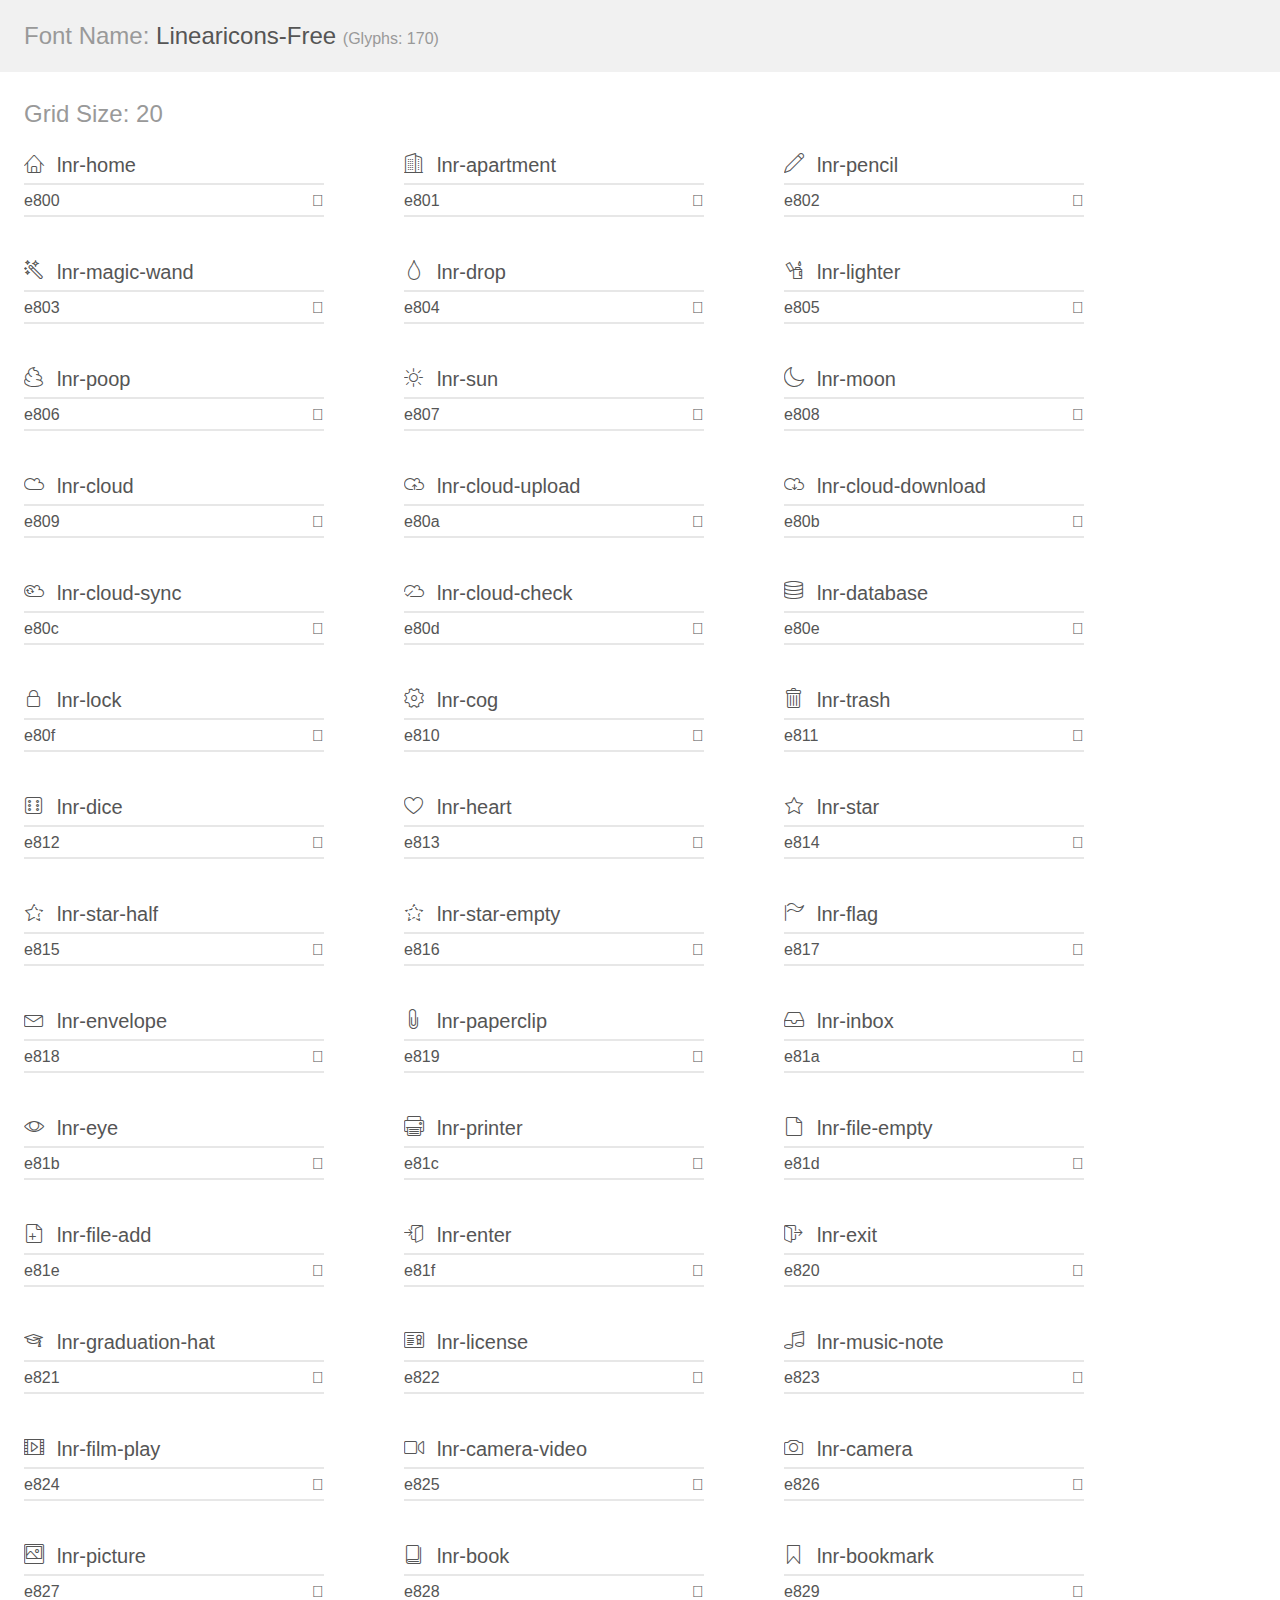
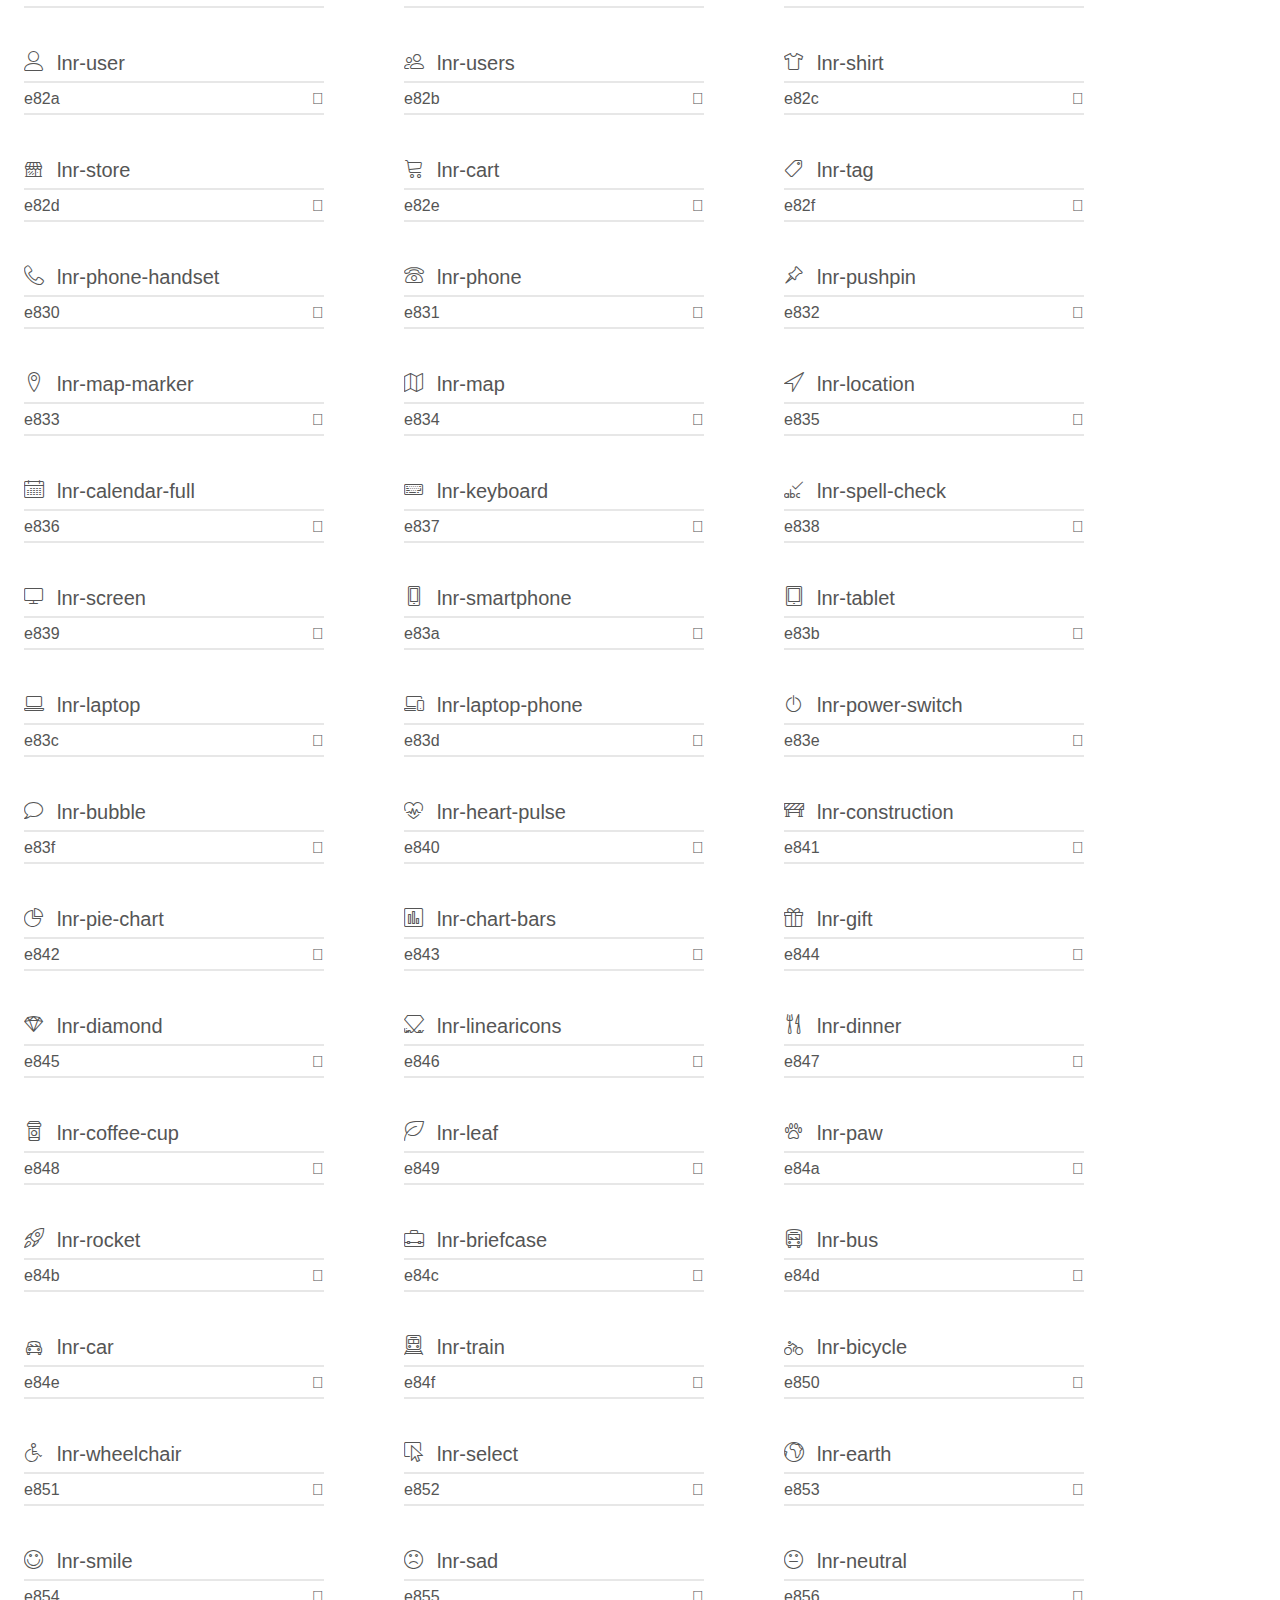
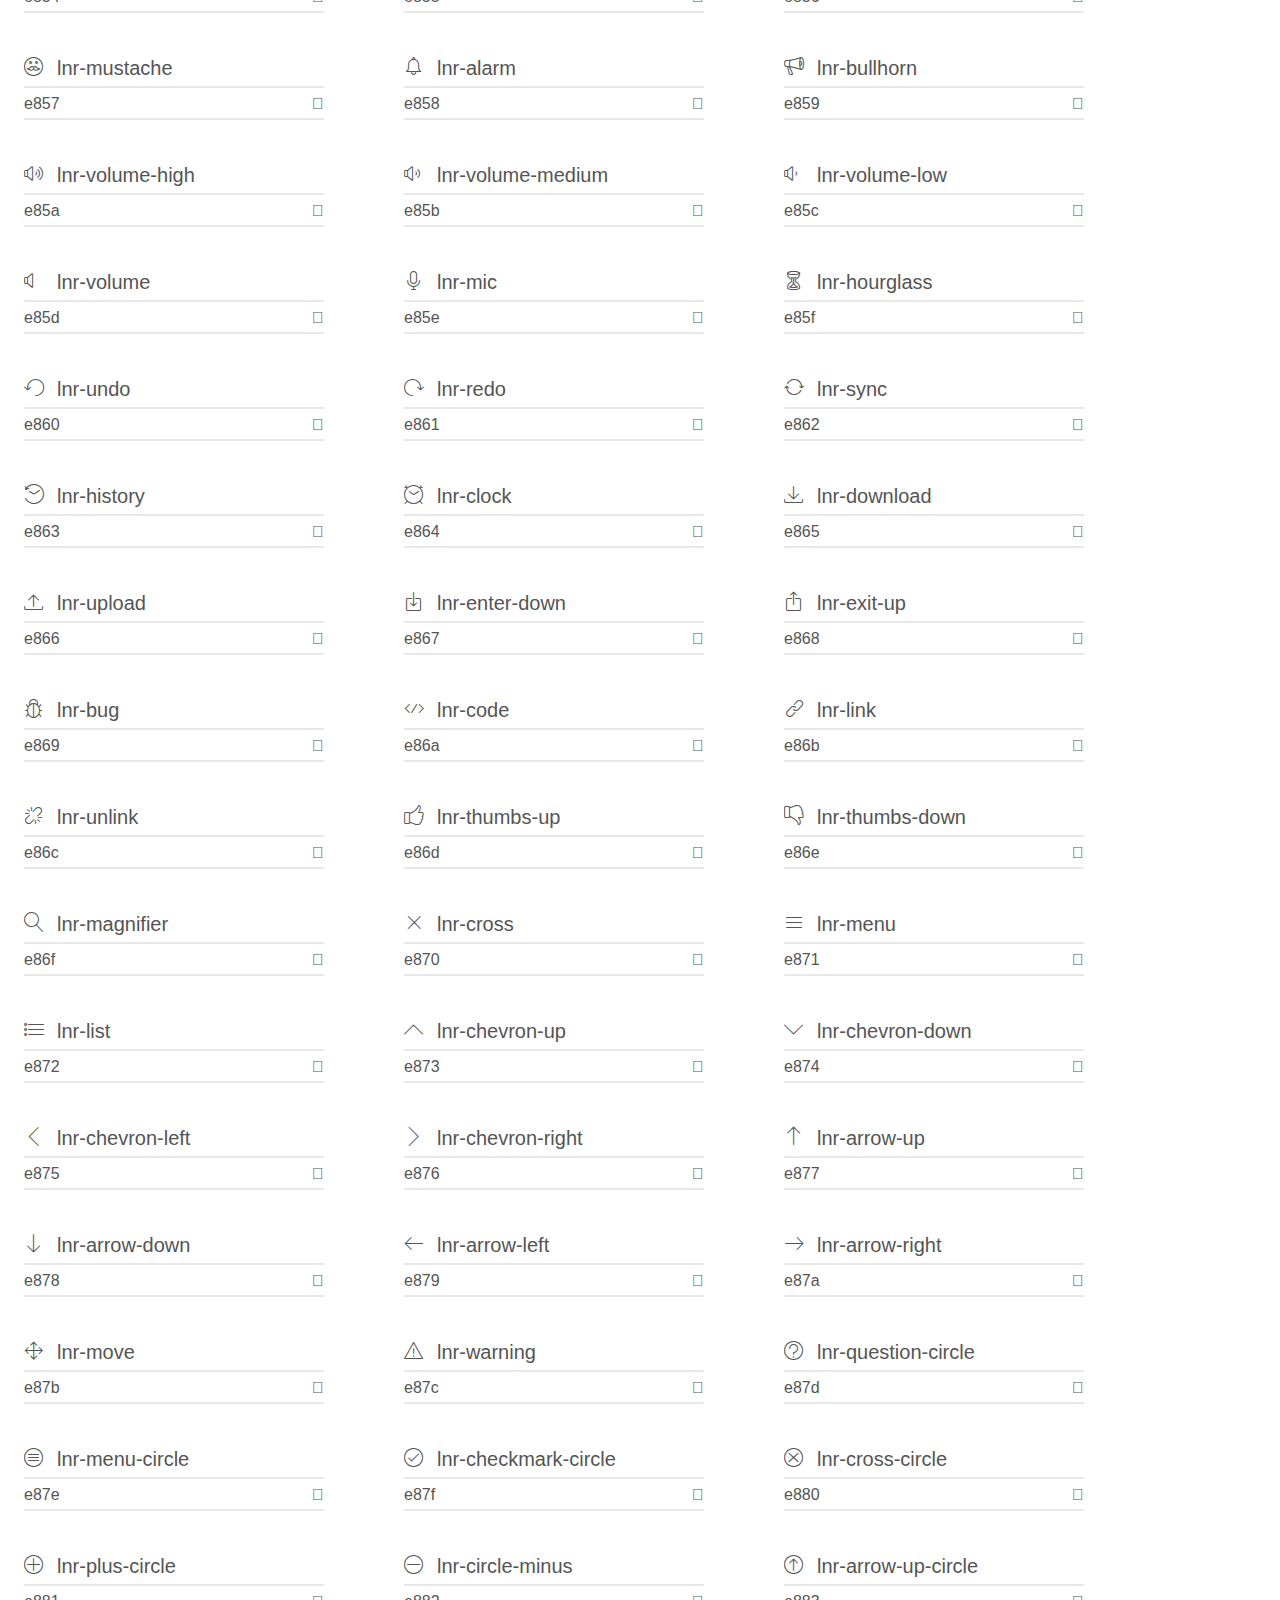
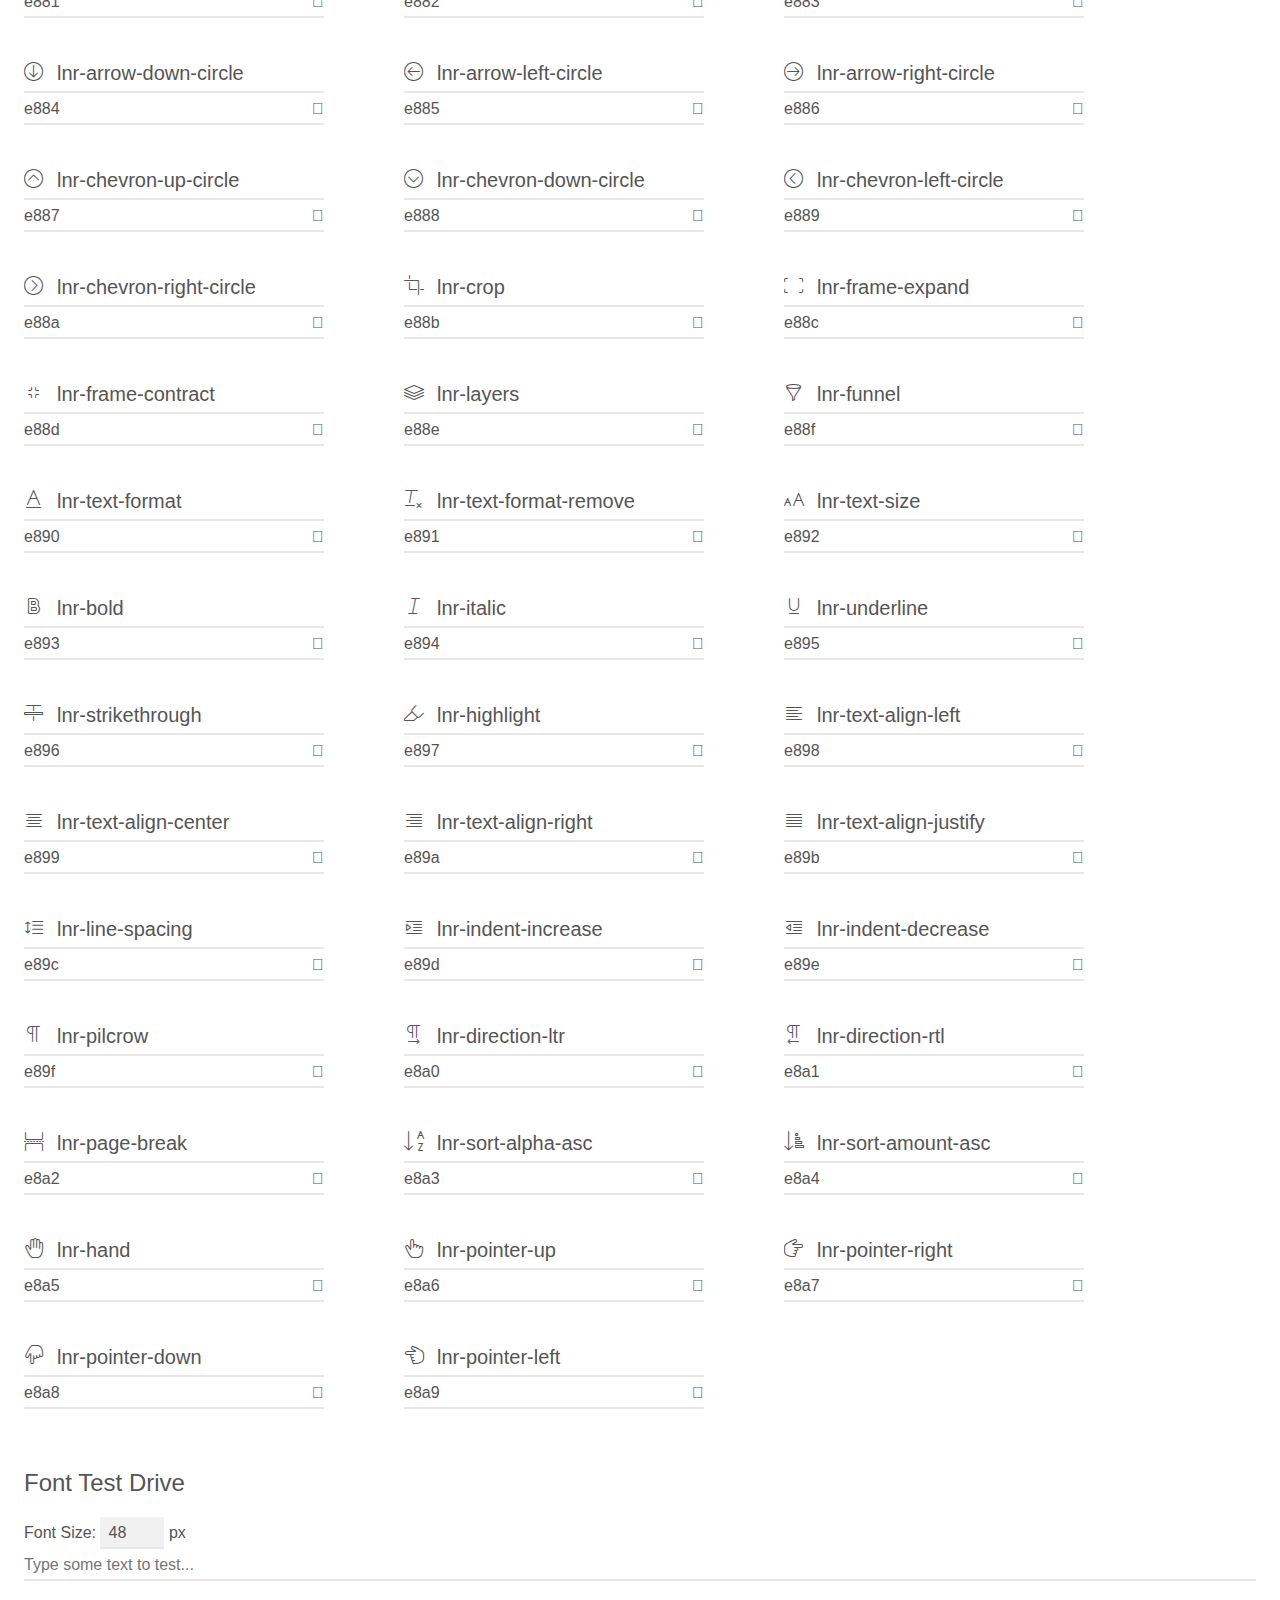
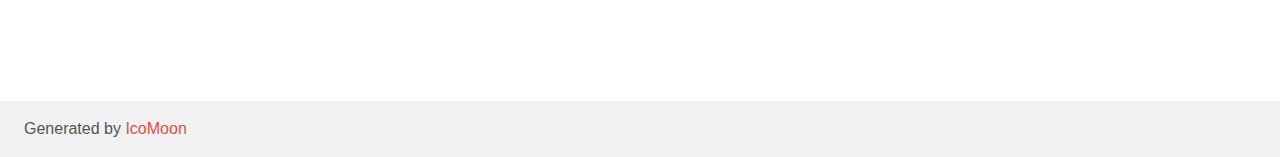
<file: backend/login/icon/demo.html>
<!doctype html>
<html>
<head>
	<meta charset="utf-8">
	<title>IcoMoon Demo</title>
	<meta name="description" content="An Icon Font Generated By IcoMoon.io">
	<meta name="viewport" content="width=device-width">
	<link rel="stylesheet" href="demo-files/demo.css">
	<link rel="stylesheet" href="style.css"></head>
<body>
	<div class="bgc1 clearfix">
		<h1 class="mhmm mvm"><span class="fgc1">Font Name:</span> Linearicons-Free <small class="fgc1">(Glyphs:&nbsp;170)</small></h1>
	</div>
	<div class="clearfix mhl ptl">
		<h1 class="mvm mtn fgc1">Grid Size: 20</h1>
		<div class="glyph fs1">
			<div class="clearfix bshadow0 pbs">
				<span class="lnr lnr-home">
				
				</span>
				<span class="mls"> lnr-home</span>
			</div>
			<fieldset class="fs0 size1of1 clearfix hidden-false">
				<input type="text" readonly value="e800" class="unit size1of2" />
				<input type="text" maxlength="1" readonly value="&#xe800;" class="unitRight size1of2 talign-right" />
			</fieldset>
			<div class="fs0 bshadow0 clearfix hidden-true">
				<span class="unit pvs fgc1">liga: </span>
				<input type="text" readonly value="home, building" class="liga unitRight" />
			</div>
		</div>
		<div class="glyph fs1">
			<div class="clearfix bshadow0 pbs">
				<span class="lnr lnr-apartment">
				
				</span>
				<span class="mls"> lnr-apartment</span>
			</div>
			<fieldset class="fs0 size1of1 clearfix hidden-false">
				<input type="text" readonly value="e801" class="unit size1of2" />
				<input type="text" maxlength="1" readonly value="&#xe801;" class="unitRight size1of2 talign-right" />
			</fieldset>
			<div class="fs0 bshadow0 clearfix hidden-true">
				<span class="unit pvs fgc1">liga: </span>
				<input type="text" readonly value="apartment, building2" class="liga unitRight" />
			</div>
		</div>
		<div class="glyph fs1">
			<div class="clearfix bshadow0 pbs">
				<span class="lnr lnr-pencil">
				
				</span>
				<span class="mls"> lnr-pencil</span>
			</div>
			<fieldset class="fs0 size1of1 clearfix hidden-false">
				<input type="text" readonly value="e802" class="unit size1of2" />
				<input type="text" maxlength="1" readonly value="&#xe802;" class="unitRight size1of2 talign-right" />
			</fieldset>
			<div class="fs0 bshadow0 clearfix hidden-true">
				<span class="unit pvs fgc1">liga: </span>
				<input type="text" readonly value="pencil, write" class="liga unitRight" />
			</div>
		</div>
		<div class="glyph fs1">
			<div class="clearfix bshadow0 pbs">
				<span class="lnr lnr-magic-wand">
				
				</span>
				<span class="mls"> lnr-magic-wand</span>
			</div>
			<fieldset class="fs0 size1of1 clearfix hidden-false">
				<input type="text" readonly value="e803" class="unit size1of2" />
				<input type="text" maxlength="1" readonly value="&#xe803;" class="unitRight size1of2 talign-right" />
			</fieldset>
			<div class="fs0 bshadow0 clearfix hidden-true">
				<span class="unit pvs fgc1">liga: </span>
				<input type="text" readonly value="magic-wand, tool" class="liga unitRight" />
			</div>
		</div>
		<div class="glyph fs1">
			<div class="clearfix bshadow0 pbs">
				<span class="lnr lnr-drop">
				
				</span>
				<span class="mls"> lnr-drop</span>
			</div>
			<fieldset class="fs0 size1of1 clearfix hidden-false">
				<input type="text" readonly value="e804" class="unit size1of2" />
				<input type="text" maxlength="1" readonly value="&#xe804;" class="unitRight size1of2 talign-right" />
			</fieldset>
			<div class="fs0 bshadow0 clearfix hidden-true">
				<span class="unit pvs fgc1">liga: </span>
				<input type="text" readonly value="drop, droplet" class="liga unitRight" />
			</div>
		</div>
		<div class="glyph fs1">
			<div class="clearfix bshadow0 pbs">
				<span class="lnr lnr-lighter">
				
				</span>
				<span class="mls"> lnr-lighter</span>
			</div>
			<fieldset class="fs0 size1of1 clearfix hidden-false">
				<input type="text" readonly value="e805" class="unit size1of2" />
				<input type="text" maxlength="1" readonly value="&#xe805;" class="unitRight size1of2 talign-right" />
			</fieldset>
			<div class="fs0 bshadow0 clearfix hidden-true">
				<span class="unit pvs fgc1">liga: </span>
				<input type="text" readonly value="lighter, fire" class="liga unitRight" />
			</div>
		</div>
		<div class="glyph fs1">
			<div class="clearfix bshadow0 pbs">
				<span class="lnr lnr-poop">
				
				</span>
				<span class="mls"> lnr-poop</span>
			</div>
			<fieldset class="fs0 size1of1 clearfix hidden-false">
				<input type="text" readonly value="e806" class="unit size1of2" />
				<input type="text" maxlength="1" readonly value="&#xe806;" class="unitRight size1of2 talign-right" />
			</fieldset>
			<div class="fs0 bshadow0 clearfix hidden-true">
				<span class="unit pvs fgc1">liga: </span>
				<input type="text" readonly value="poop, toilet" class="liga unitRight" />
			</div>
		</div>
		<div class="glyph fs1">
			<div class="clearfix bshadow0 pbs">
				<span class="lnr lnr-sun">
				
				</span>
				<span class="mls"> lnr-sun</span>
			</div>
			<fieldset class="fs0 size1of1 clearfix hidden-false">
				<input type="text" readonly value="e807" class="unit size1of2" />
				<input type="text" maxlength="1" readonly value="&#xe807;" class="unitRight size1of2 talign-right" />
			</fieldset>
			<div class="fs0 bshadow0 clearfix hidden-true">
				<span class="unit pvs fgc1">liga: </span>
				<input type="text" readonly value="sun, brightness" class="liga unitRight" />
			</div>
		</div>
		<div class="glyph fs1">
			<div class="clearfix bshadow0 pbs">
				<span class="lnr lnr-moon">
				
				</span>
				<span class="mls"> lnr-moon</span>
			</div>
			<fieldset class="fs0 size1of1 clearfix hidden-false">
				<input type="text" readonly value="e808" class="unit size1of2" />
				<input type="text" maxlength="1" readonly value="&#xe808;" class="unitRight size1of2 talign-right" />
			</fieldset>
			<div class="fs0 bshadow0 clearfix hidden-true">
				<span class="unit pvs fgc1">liga: </span>
				<input type="text" readonly value="moon, night" class="liga unitRight" />
			</div>
		</div>
		<div class="glyph fs1">
			<div class="clearfix bshadow0 pbs">
				<span class="lnr lnr-cloud">
				
				</span>
				<span class="mls"> lnr-cloud</span>
			</div>
			<fieldset class="fs0 size1of1 clearfix hidden-false">
				<input type="text" readonly value="e809" class="unit size1of2" />
				<input type="text" maxlength="1" readonly value="&#xe809;" class="unitRight size1of2 talign-right" />
			</fieldset>
			<div class="fs0 bshadow0 clearfix hidden-true">
				<span class="unit pvs fgc1">liga: </span>
				<input type="text" readonly value="cloud, weather" class="liga unitRight" />
			</div>
		</div>
		<div class="glyph fs1">
			<div class="clearfix bshadow0 pbs">
				<span class="lnr lnr-cloud-upload">
				
				</span>
				<span class="mls"> lnr-cloud-upload</span>
			</div>
			<fieldset class="fs0 size1of1 clearfix hidden-false">
				<input type="text" readonly value="e80a" class="unit size1of2" />
				<input type="text" maxlength="1" readonly value="&#xe80a;" class="unitRight size1of2 talign-right" />
			</fieldset>
			<div class="fs0 bshadow0 clearfix hidden-true">
				<span class="unit pvs fgc1">liga: </span>
				<input type="text" readonly value="cloud-upload, cloud2" class="liga unitRight" />
			</div>
		</div>
		<div class="glyph fs1">
			<div class="clearfix bshadow0 pbs">
				<span class="lnr lnr-cloud-download">
				
				</span>
				<span class="mls"> lnr-cloud-download</span>
			</div>
			<fieldset class="fs0 size1of1 clearfix hidden-false">
				<input type="text" readonly value="e80b" class="unit size1of2" />
				<input type="text" maxlength="1" readonly value="&#xe80b;" class="unitRight size1of2 talign-right" />
			</fieldset>
			<div class="fs0 bshadow0 clearfix hidden-true">
				<span class="unit pvs fgc1">liga: </span>
				<input type="text" readonly value="cloud-download, cloud3" class="liga unitRight" />
			</div>
		</div>
		<div class="glyph fs1">
			<div class="clearfix bshadow0 pbs">
				<span class="lnr lnr-cloud-sync">
				
				</span>
				<span class="mls"> lnr-cloud-sync</span>
			</div>
			<fieldset class="fs0 size1of1 clearfix hidden-false">
				<input type="text" readonly value="e80c" class="unit size1of2" />
				<input type="text" maxlength="1" readonly value="&#xe80c;" class="unitRight size1of2 talign-right" />
			</fieldset>
			<div class="fs0 bshadow0 clearfix hidden-true">
				<span class="unit pvs fgc1">liga: </span>
				<input type="text" readonly value="cloud-sync, cloud4" class="liga unitRight" />
			</div>
		</div>
		<div class="glyph fs1">
			<div class="clearfix bshadow0 pbs">
				<span class="lnr lnr-cloud-check">
				
				</span>
				<span class="mls"> lnr-cloud-check</span>
			</div>
			<fieldset class="fs0 size1of1 clearfix hidden-false">
				<input type="text" readonly value="e80d" class="unit size1of2" />
				<input type="text" maxlength="1" readonly value="&#xe80d;" class="unitRight size1of2 talign-right" />
			</fieldset>
			<div class="fs0 bshadow0 clearfix hidden-true">
				<span class="unit pvs fgc1">liga: </span>
				<input type="text" readonly value="cloud-check, cloud5" class="liga unitRight" />
			</div>
		</div>
		<div class="glyph fs1">
			<div class="clearfix bshadow0 pbs">
				<span class="lnr lnr-database">
				
				</span>
				<span class="mls"> lnr-database</span>
			</div>
			<fieldset class="fs0 size1of1 clearfix hidden-false">
				<input type="text" readonly value="e80e" class="unit size1of2" />
				<input type="text" maxlength="1" readonly value="&#xe80e;" class="unitRight size1of2 talign-right" />
			</fieldset>
			<div class="fs0 bshadow0 clearfix hidden-true">
				<span class="unit pvs fgc1">liga: </span>
				<input type="text" readonly value="database, storage" class="liga unitRight" />
			</div>
		</div>
		<div class="glyph fs1">
			<div class="clearfix bshadow0 pbs">
				<span class="lnr lnr-lock">
				
				</span>
				<span class="mls"> lnr-lock</span>
			</div>
			<fieldset class="fs0 size1of1 clearfix hidden-false">
				<input type="text" readonly value="e80f" class="unit size1of2" />
				<input type="text" maxlength="1" readonly value="&#xe80f;" class="unitRight size1of2 talign-right" />
			</fieldset>
			<div class="fs0 bshadow0 clearfix hidden-true">
				<span class="unit pvs fgc1">liga: </span>
				<input type="text" readonly value="lock, privacy" class="liga unitRight" />
			</div>
		</div>
		<div class="glyph fs1">
			<div class="clearfix bshadow0 pbs">
				<span class="lnr lnr-cog">
				
				</span>
				<span class="mls"> lnr-cog</span>
			</div>
			<fieldset class="fs0 size1of1 clearfix hidden-false">
				<input type="text" readonly value="e810" class="unit size1of2" />
				<input type="text" maxlength="1" readonly value="&#xe810;" class="unitRight size1of2 talign-right" />
			</fieldset>
			<div class="fs0 bshadow0 clearfix hidden-true">
				<span class="unit pvs fgc1">liga: </span>
				<input type="text" readonly value="cog, gear" class="liga unitRight" />
			</div>
		</div>
		<div class="glyph fs1">
			<div class="clearfix bshadow0 pbs">
				<span class="lnr lnr-trash">
				
				</span>
				<span class="mls"> lnr-trash</span>
			</div>
			<fieldset class="fs0 size1of1 clearfix hidden-false">
				<input type="text" readonly value="e811" class="unit size1of2" />
				<input type="text" maxlength="1" readonly value="&#xe811;" class="unitRight size1of2 talign-right" />
			</fieldset>
			<div class="fs0 bshadow0 clearfix hidden-true">
				<span class="unit pvs fgc1">liga: </span>
				<input type="text" readonly value="trash, bin" class="liga unitRight" />
			</div>
		</div>
		<div class="glyph fs1">
			<div class="clearfix bshadow0 pbs">
				<span class="lnr lnr-dice">
				
				</span>
				<span class="mls"> lnr-dice</span>
			</div>
			<fieldset class="fs0 size1of1 clearfix hidden-false">
				<input type="text" readonly value="e812" class="unit size1of2" />
				<input type="text" maxlength="1" readonly value="&#xe812;" class="unitRight size1of2 talign-right" />
			</fieldset>
			<div class="fs0 bshadow0 clearfix hidden-true">
				<span class="unit pvs fgc1">liga: </span>
				<input type="text" readonly value="dice, game" class="liga unitRight" />
			</div>
		</div>
		<div class="glyph fs1">
			<div class="clearfix bshadow0 pbs">
				<span class="lnr lnr-heart">
				
				</span>
				<span class="mls"> lnr-heart</span>
			</div>
			<fieldset class="fs0 size1of1 clearfix hidden-false">
				<input type="text" readonly value="e813" class="unit size1of2" />
				<input type="text" maxlength="1" readonly value="&#xe813;" class="unitRight size1of2 talign-right" />
			</fieldset>
			<div class="fs0 bshadow0 clearfix hidden-true">
				<span class="unit pvs fgc1">liga: </span>
				<input type="text" readonly value="heart, love" class="liga unitRight" />
			</div>
		</div>
		<div class="glyph fs1">
			<div class="clearfix bshadow0 pbs">
				<span class="lnr lnr-star">
				
				</span>
				<span class="mls"> lnr-star</span>
			</div>
			<fieldset class="fs0 size1of1 clearfix hidden-false">
				<input type="text" readonly value="e814" class="unit size1of2" />
				<input type="text" maxlength="1" readonly value="&#xe814;" class="unitRight size1of2 talign-right" />
			</fieldset>
			<div class="fs0 bshadow0 clearfix hidden-true">
				<span class="unit pvs fgc1">liga: </span>
				<input type="text" readonly value="star, rating" class="liga unitRight" />
			</div>
		</div>
		<div class="glyph fs1">
			<div class="clearfix bshadow0 pbs">
				<span class="lnr lnr-star-half">
				
				</span>
				<span class="mls"> lnr-star-half</span>
			</div>
			<fieldset class="fs0 size1of1 clearfix hidden-false">
				<input type="text" readonly value="e815" class="unit size1of2" />
				<input type="text" maxlength="1" readonly value="&#xe815;" class="unitRight size1of2 talign-right" />
			</fieldset>
			<div class="fs0 bshadow0 clearfix hidden-true">
				<span class="unit pvs fgc1">liga: </span>
				<input type="text" readonly value="star-half, rating2" class="liga unitRight" />
			</div>
		</div>
		<div class="glyph fs1">
			<div class="clearfix bshadow0 pbs">
				<span class="lnr lnr-star-empty">
				
				</span>
				<span class="mls"> lnr-star-empty</span>
			</div>
			<fieldset class="fs0 size1of1 clearfix hidden-false">
				<input type="text" readonly value="e816" class="unit size1of2" />
				<input type="text" maxlength="1" readonly value="&#xe816;" class="unitRight size1of2 talign-right" />
			</fieldset>
			<div class="fs0 bshadow0 clearfix hidden-true">
				<span class="unit pvs fgc1">liga: </span>
				<input type="text" readonly value="star-empty, rating3" class="liga unitRight" />
			</div>
		</div>
		<div class="glyph fs1">
			<div class="clearfix bshadow0 pbs">
				<span class="lnr lnr-flag">
				
				</span>
				<span class="mls"> lnr-flag</span>
			</div>
			<fieldset class="fs0 size1of1 clearfix hidden-false">
				<input type="text" readonly value="e817" class="unit size1of2" />
				<input type="text" maxlength="1" readonly value="&#xe817;" class="unitRight size1of2 talign-right" />
			</fieldset>
			<div class="fs0 bshadow0 clearfix hidden-true">
				<span class="unit pvs fgc1">liga: </span>
				<input type="text" readonly value="flag, report" class="liga unitRight" />
			</div>
		</div>
		<div class="glyph fs1">
			<div class="clearfix bshadow0 pbs">
				<span class="lnr lnr-envelope">
				
				</span>
				<span class="mls"> lnr-envelope</span>
			</div>
			<fieldset class="fs0 size1of1 clearfix hidden-false">
				<input type="text" readonly value="e818" class="unit size1of2" />
				<input type="text" maxlength="1" readonly value="&#xe818;" class="unitRight size1of2 talign-right" />
			</fieldset>
			<div class="fs0 bshadow0 clearfix hidden-true">
				<span class="unit pvs fgc1">liga: </span>
				<input type="text" readonly value="envelope, mail" class="liga unitRight" />
			</div>
		</div>
		<div class="glyph fs1">
			<div class="clearfix bshadow0 pbs">
				<span class="lnr lnr-paperclip">
				
				</span>
				<span class="mls"> lnr-paperclip</span>
			</div>
			<fieldset class="fs0 size1of1 clearfix hidden-false">
				<input type="text" readonly value="e819" class="unit size1of2" />
				<input type="text" maxlength="1" readonly value="&#xe819;" class="unitRight size1of2 talign-right" />
			</fieldset>
			<div class="fs0 bshadow0 clearfix hidden-true">
				<span class="unit pvs fgc1">liga: </span>
				<input type="text" readonly value="paperclip, attachment" class="liga unitRight" />
			</div>
		</div>
		<div class="glyph fs1">
			<div class="clearfix bshadow0 pbs">
				<span class="lnr lnr-inbox">
				
				</span>
				<span class="mls"> lnr-inbox</span>
			</div>
			<fieldset class="fs0 size1of1 clearfix hidden-false">
				<input type="text" readonly value="e81a" class="unit size1of2" />
				<input type="text" maxlength="1" readonly value="&#xe81a;" class="unitRight size1of2 talign-right" />
			</fieldset>
			<div class="fs0 bshadow0 clearfix hidden-true">
				<span class="unit pvs fgc1">liga: </span>
				<input type="text" readonly value="inbox, drawer" class="liga unitRight" />
			</div>
		</div>
		<div class="glyph fs1">
			<div class="clearfix bshadow0 pbs">
				<span class="lnr lnr-eye">
				
				</span>
				<span class="mls"> lnr-eye</span>
			</div>
			<fieldset class="fs0 size1of1 clearfix hidden-false">
				<input type="text" readonly value="e81b" class="unit size1of2" />
				<input type="text" maxlength="1" readonly value="&#xe81b;" class="unitRight size1of2 talign-right" />
			</fieldset>
			<div class="fs0 bshadow0 clearfix hidden-true">
				<span class="unit pvs fgc1">liga: </span>
				<input type="text" readonly value="eye, vision" class="liga unitRight" />
			</div>
		</div>
		<div class="glyph fs1">
			<div class="clearfix bshadow0 pbs">
				<span class="lnr lnr-printer">
				
				</span>
				<span class="mls"> lnr-printer</span>
			</div>
			<fieldset class="fs0 size1of1 clearfix hidden-false">
				<input type="text" readonly value="e81c" class="unit size1of2" />
				<input type="text" maxlength="1" readonly value="&#xe81c;" class="unitRight size1of2 talign-right" />
			</fieldset>
			<div class="fs0 bshadow0 clearfix hidden-true">
				<span class="unit pvs fgc1">liga: </span>
				<input type="text" readonly value="printer, print" class="liga unitRight" />
			</div>
		</div>
		<div class="glyph fs1">
			<div class="clearfix bshadow0 pbs">
				<span class="lnr lnr-file-empty">
				
				</span>
				<span class="mls"> lnr-file-empty</span>
			</div>
			<fieldset class="fs0 size1of1 clearfix hidden-false">
				<input type="text" readonly value="e81d" class="unit size1of2" />
				<input type="text" maxlength="1" readonly value="&#xe81d;" class="unitRight size1of2 talign-right" />
			</fieldset>
			<div class="fs0 bshadow0 clearfix hidden-true">
				<span class="unit pvs fgc1">liga: </span>
				<input type="text" readonly value="file-empty, file" class="liga unitRight" />
			</div>
		</div>
		<div class="glyph fs1">
			<div class="clearfix bshadow0 pbs">
				<span class="lnr lnr-file-add">
				
				</span>
				<span class="mls"> lnr-file-add</span>
			</div>
			<fieldset class="fs0 size1of1 clearfix hidden-false">
				<input type="text" readonly value="e81e" class="unit size1of2" />
				<input type="text" maxlength="1" readonly value="&#xe81e;" class="unitRight size1of2 talign-right" />
			</fieldset>
			<div class="fs0 bshadow0 clearfix hidden-true">
				<span class="unit pvs fgc1">liga: </span>
				<input type="text" readonly value="file-add, file2" class="liga unitRight" />
			</div>
		</div>
		<div class="glyph fs1">
			<div class="clearfix bshadow0 pbs">
				<span class="lnr lnr-enter">
				
				</span>
				<span class="mls"> lnr-enter</span>
			</div>
			<fieldset class="fs0 size1of1 clearfix hidden-false">
				<input type="text" readonly value="e81f" class="unit size1of2" />
				<input type="text" maxlength="1" readonly value="&#xe81f;" class="unitRight size1of2 talign-right" />
			</fieldset>
			<div class="fs0 bshadow0 clearfix hidden-true">
				<span class="unit pvs fgc1">liga: </span>
				<input type="text" readonly value="enter, door" class="liga unitRight" />
			</div>
		</div>
		<div class="glyph fs1">
			<div class="clearfix bshadow0 pbs">
				<span class="lnr lnr-exit">
				
				</span>
				<span class="mls"> lnr-exit</span>
			</div>
			<fieldset class="fs0 size1of1 clearfix hidden-false">
				<input type="text" readonly value="e820" class="unit size1of2" />
				<input type="text" maxlength="1" readonly value="&#xe820;" class="unitRight size1of2 talign-right" />
			</fieldset>
			<div class="fs0 bshadow0 clearfix hidden-true">
				<span class="unit pvs fgc1">liga: </span>
				<input type="text" readonly value="exit, door2" class="liga unitRight" />
			</div>
		</div>
		<div class="glyph fs1">
			<div class="clearfix bshadow0 pbs">
				<span class="lnr lnr-graduation-hat">
				
				</span>
				<span class="mls"> lnr-graduation-hat</span>
			</div>
			<fieldset class="fs0 size1of1 clearfix hidden-false">
				<input type="text" readonly value="e821" class="unit size1of2" />
				<input type="text" maxlength="1" readonly value="&#xe821;" class="unitRight size1of2 talign-right" />
			</fieldset>
			<div class="fs0 bshadow0 clearfix hidden-true">
				<span class="unit pvs fgc1">liga: </span>
				<input type="text" readonly value="graduation-hat, education" class="liga unitRight" />
			</div>
		</div>
		<div class="glyph fs1">
			<div class="clearfix bshadow0 pbs">
				<span class="lnr lnr-license">
				
				</span>
				<span class="mls"> lnr-license</span>
			</div>
			<fieldset class="fs0 size1of1 clearfix hidden-false">
				<input type="text" readonly value="e822" class="unit size1of2" />
				<input type="text" maxlength="1" readonly value="&#xe822;" class="unitRight size1of2 talign-right" />
			</fieldset>
			<div class="fs0 bshadow0 clearfix hidden-true">
				<span class="unit pvs fgc1">liga: </span>
				<input type="text" readonly value="license, certificate" class="liga unitRight" />
			</div>
		</div>
		<div class="glyph fs1">
			<div class="clearfix bshadow0 pbs">
				<span class="lnr lnr-music-note">
				
				</span>
				<span class="mls"> lnr-music-note</span>
			</div>
			<fieldset class="fs0 size1of1 clearfix hidden-false">
				<input type="text" readonly value="e823" class="unit size1of2" />
				<input type="text" maxlength="1" readonly value="&#xe823;" class="unitRight size1of2 talign-right" />
			</fieldset>
			<div class="fs0 bshadow0 clearfix hidden-true">
				<span class="unit pvs fgc1">liga: </span>
				<input type="text" readonly value="music-note, music" class="liga unitRight" />
			</div>
		</div>
		<div class="glyph fs1">
			<div class="clearfix bshadow0 pbs">
				<span class="lnr lnr-film-play">
				
				</span>
				<span class="mls"> lnr-film-play</span>
			</div>
			<fieldset class="fs0 size1of1 clearfix hidden-false">
				<input type="text" readonly value="e824" class="unit size1of2" />
				<input type="text" maxlength="1" readonly value="&#xe824;" class="unitRight size1of2 talign-right" />
			</fieldset>
			<div class="fs0 bshadow0 clearfix hidden-true">
				<span class="unit pvs fgc1">liga: </span>
				<input type="text" readonly value="film-play, video" class="liga unitRight" />
			</div>
		</div>
		<div class="glyph fs1">
			<div class="clearfix bshadow0 pbs">
				<span class="lnr lnr-camera-video">
				
				</span>
				<span class="mls"> lnr-camera-video</span>
			</div>
			<fieldset class="fs0 size1of1 clearfix hidden-false">
				<input type="text" readonly value="e825" class="unit size1of2" />
				<input type="text" maxlength="1" readonly value="&#xe825;" class="unitRight size1of2 talign-right" />
			</fieldset>
			<div class="fs0 bshadow0 clearfix hidden-true">
				<span class="unit pvs fgc1">liga: </span>
				<input type="text" readonly value="camera-video, video2" class="liga unitRight" />
			</div>
		</div>
		<div class="glyph fs1">
			<div class="clearfix bshadow0 pbs">
				<span class="lnr lnr-camera">
				
				</span>
				<span class="mls"> lnr-camera</span>
			</div>
			<fieldset class="fs0 size1of1 clearfix hidden-false">
				<input type="text" readonly value="e826" class="unit size1of2" />
				<input type="text" maxlength="1" readonly value="&#xe826;" class="unitRight size1of2 talign-right" />
			</fieldset>
			<div class="fs0 bshadow0 clearfix hidden-true">
				<span class="unit pvs fgc1">liga: </span>
				<input type="text" readonly value="camera, photo" class="liga unitRight" />
			</div>
		</div>
		<div class="glyph fs1">
			<div class="clearfix bshadow0 pbs">
				<span class="lnr lnr-picture">
				
				</span>
				<span class="mls"> lnr-picture</span>
			</div>
			<fieldset class="fs0 size1of1 clearfix hidden-false">
				<input type="text" readonly value="e827" class="unit size1of2" />
				<input type="text" maxlength="1" readonly value="&#xe827;" class="unitRight size1of2 talign-right" />
			</fieldset>
			<div class="fs0 bshadow0 clearfix hidden-true">
				<span class="unit pvs fgc1">liga: </span>
				<input type="text" readonly value="picture, photo2" class="liga unitRight" />
			</div>
		</div>
		<div class="glyph fs1">
			<div class="clearfix bshadow0 pbs">
				<span class="lnr lnr-book">
				
				</span>
				<span class="mls"> lnr-book</span>
			</div>
			<fieldset class="fs0 size1of1 clearfix hidden-false">
				<input type="text" readonly value="e828" class="unit size1of2" />
				<input type="text" maxlength="1" readonly value="&#xe828;" class="unitRight size1of2 talign-right" />
			</fieldset>
			<div class="fs0 bshadow0 clearfix hidden-true">
				<span class="unit pvs fgc1">liga: </span>
				<input type="text" readonly value="book, read" class="liga unitRight" />
			</div>
		</div>
		<div class="glyph fs1">
			<div class="clearfix bshadow0 pbs">
				<span class="lnr lnr-bookmark">
				
				</span>
				<span class="mls"> lnr-bookmark</span>
			</div>
			<fieldset class="fs0 size1of1 clearfix hidden-false">
				<input type="text" readonly value="e829" class="unit size1of2" />
				<input type="text" maxlength="1" readonly value="&#xe829;" class="unitRight size1of2 talign-right" />
			</fieldset>
			<div class="fs0 bshadow0 clearfix hidden-true">
				<span class="unit pvs fgc1">liga: </span>
				<input type="text" readonly value="bookmark, ribbon" class="liga unitRight" />
			</div>
		</div>
		<div class="glyph fs1">
			<div class="clearfix bshadow0 pbs">
				<span class="lnr lnr-user">
				
				</span>
				<span class="mls"> lnr-user</span>
			</div>
			<fieldset class="fs0 size1of1 clearfix hidden-false">
				<input type="text" readonly value="e82a" class="unit size1of2" />
				<input type="text" maxlength="1" readonly value="&#xe82a;" class="unitRight size1of2 talign-right" />
			</fieldset>
			<div class="fs0 bshadow0 clearfix hidden-true">
				<span class="unit pvs fgc1">liga: </span>
				<input type="text" readonly value="user, persona" class="liga unitRight" />
			</div>
		</div>
		<div class="glyph fs1">
			<div class="clearfix bshadow0 pbs">
				<span class="lnr lnr-users">
				
				</span>
				<span class="mls"> lnr-users</span>
			</div>
			<fieldset class="fs0 size1of1 clearfix hidden-false">
				<input type="text" readonly value="e82b" class="unit size1of2" />
				<input type="text" maxlength="1" readonly value="&#xe82b;" class="unitRight size1of2 talign-right" />
			</fieldset>
			<div class="fs0 bshadow0 clearfix hidden-true">
				<span class="unit pvs fgc1">liga: </span>
				<input type="text" readonly value="users, group" class="liga unitRight" />
			</div>
		</div>
		<div class="glyph fs1">
			<div class="clearfix bshadow0 pbs">
				<span class="lnr lnr-shirt">
				
				</span>
				<span class="mls"> lnr-shirt</span>
			</div>
			<fieldset class="fs0 size1of1 clearfix hidden-false">
				<input type="text" readonly value="e82c" class="unit size1of2" />
				<input type="text" maxlength="1" readonly value="&#xe82c;" class="unitRight size1of2 talign-right" />
			</fieldset>
			<div class="fs0 bshadow0 clearfix hidden-true">
				<span class="unit pvs fgc1">liga: </span>
				<input type="text" readonly value="shirt, clothing" class="liga unitRight" />
			</div>
		</div>
		<div class="glyph fs1">
			<div class="clearfix bshadow0 pbs">
				<span class="lnr lnr-store">
				
				</span>
				<span class="mls"> lnr-store</span>
			</div>
			<fieldset class="fs0 size1of1 clearfix hidden-false">
				<input type="text" readonly value="e82d" class="unit size1of2" />
				<input type="text" maxlength="1" readonly value="&#xe82d;" class="unitRight size1of2 talign-right" />
			</fieldset>
			<div class="fs0 bshadow0 clearfix hidden-true">
				<span class="unit pvs fgc1">liga: </span>
				<input type="text" readonly value="store, shop" class="liga unitRight" />
			</div>
		</div>
		<div class="glyph fs1">
			<div class="clearfix bshadow0 pbs">
				<span class="lnr lnr-cart">
				
				</span>
				<span class="mls"> lnr-cart</span>
			</div>
			<fieldset class="fs0 size1of1 clearfix hidden-false">
				<input type="text" readonly value="e82e" class="unit size1of2" />
				<input type="text" maxlength="1" readonly value="&#xe82e;" class="unitRight size1of2 talign-right" />
			</fieldset>
			<div class="fs0 bshadow0 clearfix hidden-true">
				<span class="unit pvs fgc1">liga: </span>
				<input type="text" readonly value="cart, shop2" class="liga unitRight" />
			</div>
		</div>
		<div class="glyph fs1">
			<div class="clearfix bshadow0 pbs">
				<span class="lnr lnr-tag">
				
				</span>
				<span class="mls"> lnr-tag</span>
			</div>
			<fieldset class="fs0 size1of1 clearfix hidden-false">
				<input type="text" readonly value="e82f" class="unit size1of2" />
				<input type="text" maxlength="1" readonly value="&#xe82f;" class="unitRight size1of2 talign-right" />
			</fieldset>
			<div class="fs0 bshadow0 clearfix hidden-true">
				<span class="unit pvs fgc1">liga: </span>
				<input type="text" readonly value="tag, price" class="liga unitRight" />
			</div>
		</div>
		<div class="glyph fs1">
			<div class="clearfix bshadow0 pbs">
				<span class="lnr lnr-phone-handset">
				
				</span>
				<span class="mls"> lnr-phone-handset</span>
			</div>
			<fieldset class="fs0 size1of1 clearfix hidden-false">
				<input type="text" readonly value="e830" class="unit size1of2" />
				<input type="text" maxlength="1" readonly value="&#xe830;" class="unitRight size1of2 talign-right" />
			</fieldset>
			<div class="fs0 bshadow0 clearfix hidden-true">
				<span class="unit pvs fgc1">liga: </span>
				<input type="text" readonly value="phone-handset, telephone" class="liga unitRight" />
			</div>
		</div>
		<div class="glyph fs1">
			<div class="clearfix bshadow0 pbs">
				<span class="lnr lnr-phone">
				
				</span>
				<span class="mls"> lnr-phone</span>
			</div>
			<fieldset class="fs0 size1of1 clearfix hidden-false">
				<input type="text" readonly value="e831" class="unit size1of2" />
				<input type="text" maxlength="1" readonly value="&#xe831;" class="unitRight size1of2 talign-right" />
			</fieldset>
			<div class="fs0 bshadow0 clearfix hidden-true">
				<span class="unit pvs fgc1">liga: </span>
				<input type="text" readonly value="phone, telephone2" class="liga unitRight" />
			</div>
		</div>
		<div class="glyph fs1">
			<div class="clearfix bshadow0 pbs">
				<span class="lnr lnr-pushpin">
				
				</span>
				<span class="mls"> lnr-pushpin</span>
			</div>
			<fieldset class="fs0 size1of1 clearfix hidden-false">
				<input type="text" readonly value="e832" class="unit size1of2" />
				<input type="text" maxlength="1" readonly value="&#xe832;" class="unitRight size1of2 talign-right" />
			</fieldset>
			<div class="fs0 bshadow0 clearfix hidden-true">
				<span class="unit pvs fgc1">liga: </span>
				<input type="text" readonly value="pushpin, pin" class="liga unitRight" />
			</div>
		</div>
		<div class="glyph fs1">
			<div class="clearfix bshadow0 pbs">
				<span class="lnr lnr-map-marker">
				
				</span>
				<span class="mls"> lnr-map-marker</span>
			</div>
			<fieldset class="fs0 size1of1 clearfix hidden-false">
				<input type="text" readonly value="e833" class="unit size1of2" />
				<input type="text" maxlength="1" readonly value="&#xe833;" class="unitRight size1of2 talign-right" />
			</fieldset>
			<div class="fs0 bshadow0 clearfix hidden-true">
				<span class="unit pvs fgc1">liga: </span>
				<input type="text" readonly value="map-marker, pin2" class="liga unitRight" />
			</div>
		</div>
		<div class="glyph fs1">
			<div class="clearfix bshadow0 pbs">
				<span class="lnr lnr-map">
				
				</span>
				<span class="mls"> lnr-map</span>
			</div>
			<fieldset class="fs0 size1of1 clearfix hidden-false">
				<input type="text" readonly value="e834" class="unit size1of2" />
				<input type="text" maxlength="1" readonly value="&#xe834;" class="unitRight size1of2 talign-right" />
			</fieldset>
			<div class="fs0 bshadow0 clearfix hidden-true">
				<span class="unit pvs fgc1">liga: </span>
				<input type="text" readonly value="map, guide" class="liga unitRight" />
			</div>
		</div>
		<div class="glyph fs1">
			<div class="clearfix bshadow0 pbs">
				<span class="lnr lnr-location">
				
				</span>
				<span class="mls"> lnr-location</span>
			</div>
			<fieldset class="fs0 size1of1 clearfix hidden-false">
				<input type="text" readonly value="e835" class="unit size1of2" />
				<input type="text" maxlength="1" readonly value="&#xe835;" class="unitRight size1of2 talign-right" />
			</fieldset>
			<div class="fs0 bshadow0 clearfix hidden-true">
				<span class="unit pvs fgc1">liga: </span>
				<input type="text" readonly value="location, compass" class="liga unitRight" />
			</div>
		</div>
		<div class="glyph fs1">
			<div class="clearfix bshadow0 pbs">
				<span class="lnr lnr-calendar-full">
				
				</span>
				<span class="mls"> lnr-calendar-full</span>
			</div>
			<fieldset class="fs0 size1of1 clearfix hidden-false">
				<input type="text" readonly value="e836" class="unit size1of2" />
				<input type="text" maxlength="1" readonly value="&#xe836;" class="unitRight size1of2 talign-right" />
			</fieldset>
			<div class="fs0 bshadow0 clearfix hidden-true">
				<span class="unit pvs fgc1">liga: </span>
				<input type="text" readonly value="calendar-full, calendar" class="liga unitRight" />
			</div>
		</div>
		<div class="glyph fs1">
			<div class="clearfix bshadow0 pbs">
				<span class="lnr lnr-keyboard">
				
				</span>
				<span class="mls"> lnr-keyboard</span>
			</div>
			<fieldset class="fs0 size1of1 clearfix hidden-false">
				<input type="text" readonly value="e837" class="unit size1of2" />
				<input type="text" maxlength="1" readonly value="&#xe837;" class="unitRight size1of2 talign-right" />
			</fieldset>
			<div class="fs0 bshadow0 clearfix hidden-true">
				<span class="unit pvs fgc1">liga: </span>
				<input type="text" readonly value="keyboard, type" class="liga unitRight" />
			</div>
		</div>
		<div class="glyph fs1">
			<div class="clearfix bshadow0 pbs">
				<span class="lnr lnr-spell-check">
				
				</span>
				<span class="mls"> lnr-spell-check</span>
			</div>
			<fieldset class="fs0 size1of1 clearfix hidden-false">
				<input type="text" readonly value="e838" class="unit size1of2" />
				<input type="text" maxlength="1" readonly value="&#xe838;" class="unitRight size1of2 talign-right" />
			</fieldset>
			<div class="fs0 bshadow0 clearfix hidden-true">
				<span class="unit pvs fgc1">liga: </span>
				<input type="text" readonly value="spell-check, spelling" class="liga unitRight" />
			</div>
		</div>
		<div class="glyph fs1">
			<div class="clearfix bshadow0 pbs">
				<span class="lnr lnr-screen">
				
				</span>
				<span class="mls"> lnr-screen</span>
			</div>
			<fieldset class="fs0 size1of1 clearfix hidden-false">
				<input type="text" readonly value="e839" class="unit size1of2" />
				<input type="text" maxlength="1" readonly value="&#xe839;" class="unitRight size1of2 talign-right" />
			</fieldset>
			<div class="fs0 bshadow0 clearfix hidden-true">
				<span class="unit pvs fgc1">liga: </span>
				<input type="text" readonly value="screen, monitor" class="liga unitRight" />
			</div>
		</div>
		<div class="glyph fs1">
			<div class="clearfix bshadow0 pbs">
				<span class="lnr lnr-smartphone">
				
				</span>
				<span class="mls"> lnr-smartphone</span>
			</div>
			<fieldset class="fs0 size1of1 clearfix hidden-false">
				<input type="text" readonly value="e83a" class="unit size1of2" />
				<input type="text" maxlength="1" readonly value="&#xe83a;" class="unitRight size1of2 talign-right" />
			</fieldset>
			<div class="fs0 bshadow0 clearfix hidden-true">
				<span class="unit pvs fgc1">liga: </span>
				<input type="text" readonly value="smartphone, mobile" class="liga unitRight" />
			</div>
		</div>
		<div class="glyph fs1">
			<div class="clearfix bshadow0 pbs">
				<span class="lnr lnr-tablet">
				
				</span>
				<span class="mls"> lnr-tablet</span>
			</div>
			<fieldset class="fs0 size1of1 clearfix hidden-false">
				<input type="text" readonly value="e83b" class="unit size1of2" />
				<input type="text" maxlength="1" readonly value="&#xe83b;" class="unitRight size1of2 talign-right" />
			</fieldset>
			<div class="fs0 bshadow0 clearfix hidden-true">
				<span class="unit pvs fgc1">liga: </span>
				<input type="text" readonly value="tablet, mobile2" class="liga unitRight" />
			</div>
		</div>
		<div class="glyph fs1">
			<div class="clearfix bshadow0 pbs">
				<span class="lnr lnr-laptop">
				
				</span>
				<span class="mls"> lnr-laptop</span>
			</div>
			<fieldset class="fs0 size1of1 clearfix hidden-false">
				<input type="text" readonly value="e83c" class="unit size1of2" />
				<input type="text" maxlength="1" readonly value="&#xe83c;" class="unitRight size1of2 talign-right" />
			</fieldset>
			<div class="fs0 bshadow0 clearfix hidden-true">
				<span class="unit pvs fgc1">liga: </span>
				<input type="text" readonly value="laptop, computer" class="liga unitRight" />
			</div>
		</div>
		<div class="glyph fs1">
			<div class="clearfix bshadow0 pbs">
				<span class="lnr lnr-laptop-phone">
				
				</span>
				<span class="mls"> lnr-laptop-phone</span>
			</div>
			<fieldset class="fs0 size1of1 clearfix hidden-false">
				<input type="text" readonly value="e83d" class="unit size1of2" />
				<input type="text" maxlength="1" readonly value="&#xe83d;" class="unitRight size1of2 talign-right" />
			</fieldset>
			<div class="fs0 bshadow0 clearfix hidden-true">
				<span class="unit pvs fgc1">liga: </span>
				<input type="text" readonly value="laptop-phone, devices" class="liga unitRight" />
			</div>
		</div>
		<div class="glyph fs1">
			<div class="clearfix bshadow0 pbs">
				<span class="lnr lnr-power-switch">
				
				</span>
				<span class="mls"> lnr-power-switch</span>
			</div>
			<fieldset class="fs0 size1of1 clearfix hidden-false">
				<input type="text" readonly value="e83e" class="unit size1of2" />
				<input type="text" maxlength="1" readonly value="&#xe83e;" class="unitRight size1of2 talign-right" />
			</fieldset>
			<div class="fs0 bshadow0 clearfix hidden-true">
				<span class="unit pvs fgc1">liga: </span>
				<input type="text" readonly value="power-switch, toggle" class="liga unitRight" />
			</div>
		</div>
		<div class="glyph fs1">
			<div class="clearfix bshadow0 pbs">
				<span class="lnr lnr-bubble">
				
				</span>
				<span class="mls"> lnr-bubble</span>
			</div>
			<fieldset class="fs0 size1of1 clearfix hidden-false">
				<input type="text" readonly value="e83f" class="unit size1of2" />
				<input type="text" maxlength="1" readonly value="&#xe83f;" class="unitRight size1of2 talign-right" />
			</fieldset>
			<div class="fs0 bshadow0 clearfix hidden-true">
				<span class="unit pvs fgc1">liga: </span>
				<input type="text" readonly value="bubble, chat" class="liga unitRight" />
			</div>
		</div>
		<div class="glyph fs1">
			<div class="clearfix bshadow0 pbs">
				<span class="lnr lnr-heart-pulse">
				
				</span>
				<span class="mls"> lnr-heart-pulse</span>
			</div>
			<fieldset class="fs0 size1of1 clearfix hidden-false">
				<input type="text" readonly value="e840" class="unit size1of2" />
				<input type="text" maxlength="1" readonly value="&#xe840;" class="unitRight size1of2 talign-right" />
			</fieldset>
			<div class="fs0 bshadow0 clearfix hidden-true">
				<span class="unit pvs fgc1">liga: </span>
				<input type="text" readonly value="heart-pulse, health" class="liga unitRight" />
			</div>
		</div>
		<div class="glyph fs1">
			<div class="clearfix bshadow0 pbs">
				<span class="lnr lnr-construction">
				
				</span>
				<span class="mls"> lnr-construction</span>
			</div>
			<fieldset class="fs0 size1of1 clearfix hidden-false">
				<input type="text" readonly value="e841" class="unit size1of2" />
				<input type="text" maxlength="1" readonly value="&#xe841;" class="unitRight size1of2 talign-right" />
			</fieldset>
			<div class="fs0 bshadow0 clearfix hidden-true">
				<span class="unit pvs fgc1">liga: </span>
				<input type="text" readonly value="construction, road-sign" class="liga unitRight" />
			</div>
		</div>
		<div class="glyph fs1">
			<div class="clearfix bshadow0 pbs">
				<span class="lnr lnr-pie-chart">
				
				</span>
				<span class="mls"> lnr-pie-chart</span>
			</div>
			<fieldset class="fs0 size1of1 clearfix hidden-false">
				<input type="text" readonly value="e842" class="unit size1of2" />
				<input type="text" maxlength="1" readonly value="&#xe842;" class="unitRight size1of2 talign-right" />
			</fieldset>
			<div class="fs0 bshadow0 clearfix hidden-true">
				<span class="unit pvs fgc1">liga: </span>
				<input type="text" readonly value="pie-chart, chart" class="liga unitRight" />
			</div>
		</div>
		<div class="glyph fs1">
			<div class="clearfix bshadow0 pbs">
				<span class="lnr lnr-chart-bars">
				
				</span>
				<span class="mls"> lnr-chart-bars</span>
			</div>
			<fieldset class="fs0 size1of1 clearfix hidden-false">
				<input type="text" readonly value="e843" class="unit size1of2" />
				<input type="text" maxlength="1" readonly value="&#xe843;" class="unitRight size1of2 talign-right" />
			</fieldset>
			<div class="fs0 bshadow0 clearfix hidden-true">
				<span class="unit pvs fgc1">liga: </span>
				<input type="text" readonly value="chart-bars, chart2" class="liga unitRight" />
			</div>
		</div>
		<div class="glyph fs1">
			<div class="clearfix bshadow0 pbs">
				<span class="lnr lnr-gift">
				
				</span>
				<span class="mls"> lnr-gift</span>
			</div>
			<fieldset class="fs0 size1of1 clearfix hidden-false">
				<input type="text" readonly value="e844" class="unit size1of2" />
				<input type="text" maxlength="1" readonly value="&#xe844;" class="unitRight size1of2 talign-right" />
			</fieldset>
			<div class="fs0 bshadow0 clearfix hidden-true">
				<span class="unit pvs fgc1">liga: </span>
				<input type="text" readonly value="gift, birthday" class="liga unitRight" />
			</div>
		</div>
		<div class="glyph fs1">
			<div class="clearfix bshadow0 pbs">
				<span class="lnr lnr-diamond">
				
				</span>
				<span class="mls"> lnr-diamond</span>
			</div>
			<fieldset class="fs0 size1of1 clearfix hidden-false">
				<input type="text" readonly value="e845" class="unit size1of2" />
				<input type="text" maxlength="1" readonly value="&#xe845;" class="unitRight size1of2 talign-right" />
			</fieldset>
			<div class="fs0 bshadow0 clearfix hidden-true">
				<span class="unit pvs fgc1">liga: </span>
				<input type="text" readonly value="diamond, jewelry" class="liga unitRight" />
			</div>
		</div>
		<div class="glyph fs1">
			<div class="clearfix bshadow0 pbs">
				<span class="lnr lnr-linearicons">
				
				</span>
				<span class="mls"> lnr-linearicons</span>
			</div>
			<fieldset class="fs0 size1of1 clearfix hidden-false">
				<input type="text" readonly value="e846" class="unit size1of2" />
				<input type="text" maxlength="1" readonly value="&#xe846;" class="unitRight size1of2 talign-right" />
			</fieldset>
			<div class="fs0 bshadow0 clearfix hidden-true">
				<span class="unit pvs fgc1">liga: </span>
				<input type="text" readonly value="linearicons, perxis" class="liga unitRight" />
			</div>
		</div>
		<div class="glyph fs1">
			<div class="clearfix bshadow0 pbs">
				<span class="lnr lnr-dinner">
				
				</span>
				<span class="mls"> lnr-dinner</span>
			</div>
			<fieldset class="fs0 size1of1 clearfix hidden-false">
				<input type="text" readonly value="e847" class="unit size1of2" />
				<input type="text" maxlength="1" readonly value="&#xe847;" class="unitRight size1of2 talign-right" />
			</fieldset>
			<div class="fs0 bshadow0 clearfix hidden-true">
				<span class="unit pvs fgc1">liga: </span>
				<input type="text" readonly value="dinner, food" class="liga unitRight" />
			</div>
		</div>
		<div class="glyph fs1">
			<div class="clearfix bshadow0 pbs">
				<span class="lnr lnr-coffee-cup">
				
				</span>
				<span class="mls"> lnr-coffee-cup</span>
			</div>
			<fieldset class="fs0 size1of1 clearfix hidden-false">
				<input type="text" readonly value="e848" class="unit size1of2" />
				<input type="text" maxlength="1" readonly value="&#xe848;" class="unitRight size1of2 talign-right" />
			</fieldset>
			<div class="fs0 bshadow0 clearfix hidden-true">
				<span class="unit pvs fgc1">liga: </span>
				<input type="text" readonly value="coffee-cup, drink" class="liga unitRight" />
			</div>
		</div>
		<div class="glyph fs1">
			<div class="clearfix bshadow0 pbs">
				<span class="lnr lnr-leaf">
				
				</span>
				<span class="mls"> lnr-leaf</span>
			</div>
			<fieldset class="fs0 size1of1 clearfix hidden-false">
				<input type="text" readonly value="e849" class="unit size1of2" />
				<input type="text" maxlength="1" readonly value="&#xe849;" class="unitRight size1of2 talign-right" />
			</fieldset>
			<div class="fs0 bshadow0 clearfix hidden-true">
				<span class="unit pvs fgc1">liga: </span>
				<input type="text" readonly value="leaf, nature" class="liga unitRight" />
			</div>
		</div>
		<div class="glyph fs1">
			<div class="clearfix bshadow0 pbs">
				<span class="lnr lnr-paw">
				
				</span>
				<span class="mls"> lnr-paw</span>
			</div>
			<fieldset class="fs0 size1of1 clearfix hidden-false">
				<input type="text" readonly value="e84a" class="unit size1of2" />
				<input type="text" maxlength="1" readonly value="&#xe84a;" class="unitRight size1of2 talign-right" />
			</fieldset>
			<div class="fs0 bshadow0 clearfix hidden-true">
				<span class="unit pvs fgc1">liga: </span>
				<input type="text" readonly value="paw, pet" class="liga unitRight" />
			</div>
		</div>
		<div class="glyph fs1">
			<div class="clearfix bshadow0 pbs">
				<span class="lnr lnr-rocket">
				
				</span>
				<span class="mls"> lnr-rocket</span>
			</div>
			<fieldset class="fs0 size1of1 clearfix hidden-false">
				<input type="text" readonly value="e84b" class="unit size1of2" />
				<input type="text" maxlength="1" readonly value="&#xe84b;" class="unitRight size1of2 talign-right" />
			</fieldset>
			<div class="fs0 bshadow0 clearfix hidden-true">
				<span class="unit pvs fgc1">liga: </span>
				<input type="text" readonly value="rocket, spaceship" class="liga unitRight" />
			</div>
		</div>
		<div class="glyph fs1">
			<div class="clearfix bshadow0 pbs">
				<span class="lnr lnr-briefcase">
				
				</span>
				<span class="mls"> lnr-briefcase</span>
			</div>
			<fieldset class="fs0 size1of1 clearfix hidden-false">
				<input type="text" readonly value="e84c" class="unit size1of2" />
				<input type="text" maxlength="1" readonly value="&#xe84c;" class="unitRight size1of2 talign-right" />
			</fieldset>
			<div class="fs0 bshadow0 clearfix hidden-true">
				<span class="unit pvs fgc1">liga: </span>
				<input type="text" readonly value="briefcase, suitcase" class="liga unitRight" />
			</div>
		</div>
		<div class="glyph fs1">
			<div class="clearfix bshadow0 pbs">
				<span class="lnr lnr-bus">
				
				</span>
				<span class="mls"> lnr-bus</span>
			</div>
			<fieldset class="fs0 size1of1 clearfix hidden-false">
				<input type="text" readonly value="e84d" class="unit size1of2" />
				<input type="text" maxlength="1" readonly value="&#xe84d;" class="unitRight size1of2 talign-right" />
			</fieldset>
			<div class="fs0 bshadow0 clearfix hidden-true">
				<span class="unit pvs fgc1">liga: </span>
				<input type="text" readonly value="bus, travel" class="liga unitRight" />
			</div>
		</div>
		<div class="glyph fs1">
			<div class="clearfix bshadow0 pbs">
				<span class="lnr lnr-car">
				
				</span>
				<span class="mls"> lnr-car</span>
			</div>
			<fieldset class="fs0 size1of1 clearfix hidden-false">
				<input type="text" readonly value="e84e" class="unit size1of2" />
				<input type="text" maxlength="1" readonly value="&#xe84e;" class="unitRight size1of2 talign-right" />
			</fieldset>
			<div class="fs0 bshadow0 clearfix hidden-true">
				<span class="unit pvs fgc1">liga: </span>
				<input type="text" readonly value="car, travel2" class="liga unitRight" />
			</div>
		</div>
		<div class="glyph fs1">
			<div class="clearfix bshadow0 pbs">
				<span class="lnr lnr-train">
				
				</span>
				<span class="mls"> lnr-train</span>
			</div>
			<fieldset class="fs0 size1of1 clearfix hidden-false">
				<input type="text" readonly value="e84f" class="unit size1of2" />
				<input type="text" maxlength="1" readonly value="&#xe84f;" class="unitRight size1of2 talign-right" />
			</fieldset>
			<div class="fs0 bshadow0 clearfix hidden-true">
				<span class="unit pvs fgc1">liga: </span>
				<input type="text" readonly value="train, travel3" class="liga unitRight" />
			</div>
		</div>
		<div class="glyph fs1">
			<div class="clearfix bshadow0 pbs">
				<span class="lnr lnr-bicycle">
				
				</span>
				<span class="mls"> lnr-bicycle</span>
			</div>
			<fieldset class="fs0 size1of1 clearfix hidden-false">
				<input type="text" readonly value="e850" class="unit size1of2" />
				<input type="text" maxlength="1" readonly value="&#xe850;" class="unitRight size1of2 talign-right" />
			</fieldset>
			<div class="fs0 bshadow0 clearfix hidden-true">
				<span class="unit pvs fgc1">liga: </span>
				<input type="text" readonly value="bicycle, exercise" class="liga unitRight" />
			</div>
		</div>
		<div class="glyph fs1">
			<div class="clearfix bshadow0 pbs">
				<span class="lnr lnr-wheelchair">
				
				</span>
				<span class="mls"> lnr-wheelchair</span>
			</div>
			<fieldset class="fs0 size1of1 clearfix hidden-false">
				<input type="text" readonly value="e851" class="unit size1of2" />
				<input type="text" maxlength="1" readonly value="&#xe851;" class="unitRight size1of2 talign-right" />
			</fieldset>
			<div class="fs0 bshadow0 clearfix hidden-true">
				<span class="unit pvs fgc1">liga: </span>
				<input type="text" readonly value="wheelchair, disabled" class="liga unitRight" />
			</div>
		</div>
		<div class="glyph fs1">
			<div class="clearfix bshadow0 pbs">
				<span class="lnr lnr-select">
				
				</span>
				<span class="mls"> lnr-select</span>
			</div>
			<fieldset class="fs0 size1of1 clearfix hidden-false">
				<input type="text" readonly value="e852" class="unit size1of2" />
				<input type="text" maxlength="1" readonly value="&#xe852;" class="unitRight size1of2 talign-right" />
			</fieldset>
			<div class="fs0 bshadow0 clearfix hidden-true">
				<span class="unit pvs fgc1">liga: </span>
				<input type="text" readonly value="select, cursor" class="liga unitRight" />
			</div>
		</div>
		<div class="glyph fs1">
			<div class="clearfix bshadow0 pbs">
				<span class="lnr lnr-earth">
				
				</span>
				<span class="mls"> lnr-earth</span>
			</div>
			<fieldset class="fs0 size1of1 clearfix hidden-false">
				<input type="text" readonly value="e853" class="unit size1of2" />
				<input type="text" maxlength="1" readonly value="&#xe853;" class="unitRight size1of2 talign-right" />
			</fieldset>
			<div class="fs0 bshadow0 clearfix hidden-true">
				<span class="unit pvs fgc1">liga: </span>
				<input type="text" readonly value="earth, globe" class="liga unitRight" />
			</div>
		</div>
		<div class="glyph fs1">
			<div class="clearfix bshadow0 pbs">
				<span class="lnr lnr-smile">
				
				</span>
				<span class="mls"> lnr-smile</span>
			</div>
			<fieldset class="fs0 size1of1 clearfix hidden-false">
				<input type="text" readonly value="e854" class="unit size1of2" />
				<input type="text" maxlength="1" readonly value="&#xe854;" class="unitRight size1of2 talign-right" />
			</fieldset>
			<div class="fs0 bshadow0 clearfix hidden-true">
				<span class="unit pvs fgc1">liga: </span>
				<input type="text" readonly value="smile, emoticon" class="liga unitRight" />
			</div>
		</div>
		<div class="glyph fs1">
			<div class="clearfix bshadow0 pbs">
				<span class="lnr lnr-sad">
				
				</span>
				<span class="mls"> lnr-sad</span>
			</div>
			<fieldset class="fs0 size1of1 clearfix hidden-false">
				<input type="text" readonly value="e855" class="unit size1of2" />
				<input type="text" maxlength="1" readonly value="&#xe855;" class="unitRight size1of2 talign-right" />
			</fieldset>
			<div class="fs0 bshadow0 clearfix hidden-true">
				<span class="unit pvs fgc1">liga: </span>
				<input type="text" readonly value="sad, emoticon2" class="liga unitRight" />
			</div>
		</div>
		<div class="glyph fs1">
			<div class="clearfix bshadow0 pbs">
				<span class="lnr lnr-neutral">
				
				</span>
				<span class="mls"> lnr-neutral</span>
			</div>
			<fieldset class="fs0 size1of1 clearfix hidden-false">
				<input type="text" readonly value="e856" class="unit size1of2" />
				<input type="text" maxlength="1" readonly value="&#xe856;" class="unitRight size1of2 talign-right" />
			</fieldset>
			<div class="fs0 bshadow0 clearfix hidden-true">
				<span class="unit pvs fgc1">liga: </span>
				<input type="text" readonly value="neutral, emoticon3" class="liga unitRight" />
			</div>
		</div>
		<div class="glyph fs1">
			<div class="clearfix bshadow0 pbs">
				<span class="lnr lnr-mustache">
				
				</span>
				<span class="mls"> lnr-mustache</span>
			</div>
			<fieldset class="fs0 size1of1 clearfix hidden-false">
				<input type="text" readonly value="e857" class="unit size1of2" />
				<input type="text" maxlength="1" readonly value="&#xe857;" class="unitRight size1of2 talign-right" />
			</fieldset>
			<div class="fs0 bshadow0 clearfix hidden-true">
				<span class="unit pvs fgc1">liga: </span>
				<input type="text" readonly value="mustache, emoticon4" class="liga unitRight" />
			</div>
		</div>
		<div class="glyph fs1">
			<div class="clearfix bshadow0 pbs">
				<span class="lnr lnr-alarm">
				
				</span>
				<span class="mls"> lnr-alarm</span>
			</div>
			<fieldset class="fs0 size1of1 clearfix hidden-false">
				<input type="text" readonly value="e858" class="unit size1of2" />
				<input type="text" maxlength="1" readonly value="&#xe858;" class="unitRight size1of2 talign-right" />
			</fieldset>
			<div class="fs0 bshadow0 clearfix hidden-true">
				<span class="unit pvs fgc1">liga: </span>
				<input type="text" readonly value="alarm, bell" class="liga unitRight" />
			</div>
		</div>
		<div class="glyph fs1">
			<div class="clearfix bshadow0 pbs">
				<span class="lnr lnr-bullhorn">
				
				</span>
				<span class="mls"> lnr-bullhorn</span>
			</div>
			<fieldset class="fs0 size1of1 clearfix hidden-false">
				<input type="text" readonly value="e859" class="unit size1of2" />
				<input type="text" maxlength="1" readonly value="&#xe859;" class="unitRight size1of2 talign-right" />
			</fieldset>
			<div class="fs0 bshadow0 clearfix hidden-true">
				<span class="unit pvs fgc1">liga: </span>
				<input type="text" readonly value="bullhorn, megaphone" class="liga unitRight" />
			</div>
		</div>
		<div class="glyph fs1">
			<div class="clearfix bshadow0 pbs">
				<span class="lnr lnr-volume-high">
				
				</span>
				<span class="mls"> lnr-volume-high</span>
			</div>
			<fieldset class="fs0 size1of1 clearfix hidden-false">
				<input type="text" readonly value="e85a" class="unit size1of2" />
				<input type="text" maxlength="1" readonly value="&#xe85a;" class="unitRight size1of2 talign-right" />
			</fieldset>
			<div class="fs0 bshadow0 clearfix hidden-true">
				<span class="unit pvs fgc1">liga: </span>
				<input type="text" readonly value="volume-high, speaker" class="liga unitRight" />
			</div>
		</div>
		<div class="glyph fs1">
			<div class="clearfix bshadow0 pbs">
				<span class="lnr lnr-volume-medium">
				
				</span>
				<span class="mls"> lnr-volume-medium</span>
			</div>
			<fieldset class="fs0 size1of1 clearfix hidden-false">
				<input type="text" readonly value="e85b" class="unit size1of2" />
				<input type="text" maxlength="1" readonly value="&#xe85b;" class="unitRight size1of2 talign-right" />
			</fieldset>
			<div class="fs0 bshadow0 clearfix hidden-true">
				<span class="unit pvs fgc1">liga: </span>
				<input type="text" readonly value="volume-medium, speaker2" class="liga unitRight" />
			</div>
		</div>
		<div class="glyph fs1">
			<div class="clearfix bshadow0 pbs">
				<span class="lnr lnr-volume-low">
				
				</span>
				<span class="mls"> lnr-volume-low</span>
			</div>
			<fieldset class="fs0 size1of1 clearfix hidden-false">
				<input type="text" readonly value="e85c" class="unit size1of2" />
				<input type="text" maxlength="1" readonly value="&#xe85c;" class="unitRight size1of2 talign-right" />
			</fieldset>
			<div class="fs0 bshadow0 clearfix hidden-true">
				<span class="unit pvs fgc1">liga: </span>
				<input type="text" readonly value="volume-low, speaker3" class="liga unitRight" />
			</div>
		</div>
		<div class="glyph fs1">
			<div class="clearfix bshadow0 pbs">
				<span class="lnr lnr-volume">
				
				</span>
				<span class="mls"> lnr-volume</span>
			</div>
			<fieldset class="fs0 size1of1 clearfix hidden-false">
				<input type="text" readonly value="e85d" class="unit size1of2" />
				<input type="text" maxlength="1" readonly value="&#xe85d;" class="unitRight size1of2 talign-right" />
			</fieldset>
			<div class="fs0 bshadow0 clearfix hidden-true">
				<span class="unit pvs fgc1">liga: </span>
				<input type="text" readonly value="volume, speaker4" class="liga unitRight" />
			</div>
		</div>
		<div class="glyph fs1">
			<div class="clearfix bshadow0 pbs">
				<span class="lnr lnr-mic">
				
				</span>
				<span class="mls"> lnr-mic</span>
			</div>
			<fieldset class="fs0 size1of1 clearfix hidden-false">
				<input type="text" readonly value="e85e" class="unit size1of2" />
				<input type="text" maxlength="1" readonly value="&#xe85e;" class="unitRight size1of2 talign-right" />
			</fieldset>
			<div class="fs0 bshadow0 clearfix hidden-true">
				<span class="unit pvs fgc1">liga: </span>
				<input type="text" readonly value="mic, voice" class="liga unitRight" />
			</div>
		</div>
		<div class="glyph fs1">
			<div class="clearfix bshadow0 pbs">
				<span class="lnr lnr-hourglass">
				
				</span>
				<span class="mls"> lnr-hourglass</span>
			</div>
			<fieldset class="fs0 size1of1 clearfix hidden-false">
				<input type="text" readonly value="e85f" class="unit size1of2" />
				<input type="text" maxlength="1" readonly value="&#xe85f;" class="unitRight size1of2 talign-right" />
			</fieldset>
			<div class="fs0 bshadow0 clearfix hidden-true">
				<span class="unit pvs fgc1">liga: </span>
				<input type="text" readonly value="hourglass, loading" class="liga unitRight" />
			</div>
		</div>
		<div class="glyph fs1">
			<div class="clearfix bshadow0 pbs">
				<span class="lnr lnr-undo">
				
				</span>
				<span class="mls"> lnr-undo</span>
			</div>
			<fieldset class="fs0 size1of1 clearfix hidden-false">
				<input type="text" readonly value="e860" class="unit size1of2" />
				<input type="text" maxlength="1" readonly value="&#xe860;" class="unitRight size1of2 talign-right" />
			</fieldset>
			<div class="fs0 bshadow0 clearfix hidden-true">
				<span class="unit pvs fgc1">liga: </span>
				<input type="text" readonly value="undo, ccw" class="liga unitRight" />
			</div>
		</div>
		<div class="glyph fs1">
			<div class="clearfix bshadow0 pbs">
				<span class="lnr lnr-redo">
				
				</span>
				<span class="mls"> lnr-redo</span>
			</div>
			<fieldset class="fs0 size1of1 clearfix hidden-false">
				<input type="text" readonly value="e861" class="unit size1of2" />
				<input type="text" maxlength="1" readonly value="&#xe861;" class="unitRight size1of2 talign-right" />
			</fieldset>
			<div class="fs0 bshadow0 clearfix hidden-true">
				<span class="unit pvs fgc1">liga: </span>
				<input type="text" readonly value="redo, cw" class="liga unitRight" />
			</div>
		</div>
		<div class="glyph fs1">
			<div class="clearfix bshadow0 pbs">
				<span class="lnr lnr-sync">
				
				</span>
				<span class="mls"> lnr-sync</span>
			</div>
			<fieldset class="fs0 size1of1 clearfix hidden-false">
				<input type="text" readonly value="e862" class="unit size1of2" />
				<input type="text" maxlength="1" readonly value="&#xe862;" class="unitRight size1of2 talign-right" />
			</fieldset>
			<div class="fs0 bshadow0 clearfix hidden-true">
				<span class="unit pvs fgc1">liga: </span>
				<input type="text" readonly value="sync, spinner" class="liga unitRight" />
			</div>
		</div>
		<div class="glyph fs1">
			<div class="clearfix bshadow0 pbs">
				<span class="lnr lnr-history">
				
				</span>
				<span class="mls"> lnr-history</span>
			</div>
			<fieldset class="fs0 size1of1 clearfix hidden-false">
				<input type="text" readonly value="e863" class="unit size1of2" />
				<input type="text" maxlength="1" readonly value="&#xe863;" class="unitRight size1of2 talign-right" />
			</fieldset>
			<div class="fs0 bshadow0 clearfix hidden-true">
				<span class="unit pvs fgc1">liga: </span>
				<input type="text" readonly value="history, archive" class="liga unitRight" />
			</div>
		</div>
		<div class="glyph fs1">
			<div class="clearfix bshadow0 pbs">
				<span class="lnr lnr-clock">
				
				</span>
				<span class="mls"> lnr-clock</span>
			</div>
			<fieldset class="fs0 size1of1 clearfix hidden-false">
				<input type="text" readonly value="e864" class="unit size1of2" />
				<input type="text" maxlength="1" readonly value="&#xe864;" class="unitRight size1of2 talign-right" />
			</fieldset>
			<div class="fs0 bshadow0 clearfix hidden-true">
				<span class="unit pvs fgc1">liga: </span>
				<input type="text" readonly value="clock, time" class="liga unitRight" />
			</div>
		</div>
		<div class="glyph fs1">
			<div class="clearfix bshadow0 pbs">
				<span class="lnr lnr-download">
				
				</span>
				<span class="mls"> lnr-download</span>
			</div>
			<fieldset class="fs0 size1of1 clearfix hidden-false">
				<input type="text" readonly value="e865" class="unit size1of2" />
				<input type="text" maxlength="1" readonly value="&#xe865;" class="unitRight size1of2 talign-right" />
			</fieldset>
			<div class="fs0 bshadow0 clearfix hidden-true">
				<span class="unit pvs fgc1">liga: </span>
				<input type="text" readonly value="download, down" class="liga unitRight" />
			</div>
		</div>
		<div class="glyph fs1">
			<div class="clearfix bshadow0 pbs">
				<span class="lnr lnr-upload">
				
				</span>
				<span class="mls"> lnr-upload</span>
			</div>
			<fieldset class="fs0 size1of1 clearfix hidden-false">
				<input type="text" readonly value="e866" class="unit size1of2" />
				<input type="text" maxlength="1" readonly value="&#xe866;" class="unitRight size1of2 talign-right" />
			</fieldset>
			<div class="fs0 bshadow0 clearfix hidden-true">
				<span class="unit pvs fgc1">liga: </span>
				<input type="text" readonly value="upload, up" class="liga unitRight" />
			</div>
		</div>
		<div class="glyph fs1">
			<div class="clearfix bshadow0 pbs">
				<span class="lnr lnr-enter-down">
				
				</span>
				<span class="mls"> lnr-enter-down</span>
			</div>
			<fieldset class="fs0 size1of1 clearfix hidden-false">
				<input type="text" readonly value="e867" class="unit size1of2" />
				<input type="text" maxlength="1" readonly value="&#xe867;" class="unitRight size1of2 talign-right" />
			</fieldset>
			<div class="fs0 bshadow0 clearfix hidden-true">
				<span class="unit pvs fgc1">liga: </span>
				<input type="text" readonly value="enter-down, down2" class="liga unitRight" />
			</div>
		</div>
		<div class="glyph fs1">
			<div class="clearfix bshadow0 pbs">
				<span class="lnr lnr-exit-up">
				
				</span>
				<span class="mls"> lnr-exit-up</span>
			</div>
			<fieldset class="fs0 size1of1 clearfix hidden-false">
				<input type="text" readonly value="e868" class="unit size1of2" />
				<input type="text" maxlength="1" readonly value="&#xe868;" class="unitRight size1of2 talign-right" />
			</fieldset>
			<div class="fs0 bshadow0 clearfix hidden-true">
				<span class="unit pvs fgc1">liga: </span>
				<input type="text" readonly value="exit-up, up2" class="liga unitRight" />
			</div>
		</div>
		<div class="glyph fs1">
			<div class="clearfix bshadow0 pbs">
				<span class="lnr lnr-bug">
				
				</span>
				<span class="mls"> lnr-bug</span>
			</div>
			<fieldset class="fs0 size1of1 clearfix hidden-false">
				<input type="text" readonly value="e869" class="unit size1of2" />
				<input type="text" maxlength="1" readonly value="&#xe869;" class="unitRight size1of2 talign-right" />
			</fieldset>
			<div class="fs0 bshadow0 clearfix hidden-true">
				<span class="unit pvs fgc1">liga: </span>
				<input type="text" readonly value="bug, insect" class="liga unitRight" />
			</div>
		</div>
		<div class="glyph fs1">
			<div class="clearfix bshadow0 pbs">
				<span class="lnr lnr-code">
				
				</span>
				<span class="mls"> lnr-code</span>
			</div>
			<fieldset class="fs0 size1of1 clearfix hidden-false">
				<input type="text" readonly value="e86a" class="unit size1of2" />
				<input type="text" maxlength="1" readonly value="&#xe86a;" class="unitRight size1of2 talign-right" />
			</fieldset>
			<div class="fs0 bshadow0 clearfix hidden-true">
				<span class="unit pvs fgc1">liga: </span>
				<input type="text" readonly value="code, embed" class="liga unitRight" />
			</div>
		</div>
		<div class="glyph fs1">
			<div class="clearfix bshadow0 pbs">
				<span class="lnr lnr-link">
				
				</span>
				<span class="mls"> lnr-link</span>
			</div>
			<fieldset class="fs0 size1of1 clearfix hidden-false">
				<input type="text" readonly value="e86b" class="unit size1of2" />
				<input type="text" maxlength="1" readonly value="&#xe86b;" class="unitRight size1of2 talign-right" />
			</fieldset>
			<div class="fs0 bshadow0 clearfix hidden-true">
				<span class="unit pvs fgc1">liga: </span>
				<input type="text" readonly value="link, url" class="liga unitRight" />
			</div>
		</div>
		<div class="glyph fs1">
			<div class="clearfix bshadow0 pbs">
				<span class="lnr lnr-unlink">
				
				</span>
				<span class="mls"> lnr-unlink</span>
			</div>
			<fieldset class="fs0 size1of1 clearfix hidden-false">
				<input type="text" readonly value="e86c" class="unit size1of2" />
				<input type="text" maxlength="1" readonly value="&#xe86c;" class="unitRight size1of2 talign-right" />
			</fieldset>
			<div class="fs0 bshadow0 clearfix hidden-true">
				<span class="unit pvs fgc1">liga: </span>
				<input type="text" readonly value="unlink, url2" class="liga unitRight" />
			</div>
		</div>
		<div class="glyph fs1">
			<div class="clearfix bshadow0 pbs">
				<span class="lnr lnr-thumbs-up">
				
				</span>
				<span class="mls"> lnr-thumbs-up</span>
			</div>
			<fieldset class="fs0 size1of1 clearfix hidden-false">
				<input type="text" readonly value="e86d" class="unit size1of2" />
				<input type="text" maxlength="1" readonly value="&#xe86d;" class="unitRight size1of2 talign-right" />
			</fieldset>
			<div class="fs0 bshadow0 clearfix hidden-true">
				<span class="unit pvs fgc1">liga: </span>
				<input type="text" readonly value="thumbs-up, like" class="liga unitRight" />
			</div>
		</div>
		<div class="glyph fs1">
			<div class="clearfix bshadow0 pbs">
				<span class="lnr lnr-thumbs-down">
				
				</span>
				<span class="mls"> lnr-thumbs-down</span>
			</div>
			<fieldset class="fs0 size1of1 clearfix hidden-false">
				<input type="text" readonly value="e86e" class="unit size1of2" />
				<input type="text" maxlength="1" readonly value="&#xe86e;" class="unitRight size1of2 talign-right" />
			</fieldset>
			<div class="fs0 bshadow0 clearfix hidden-true">
				<span class="unit pvs fgc1">liga: </span>
				<input type="text" readonly value="thumbs-down, dislike" class="liga unitRight" />
			</div>
		</div>
		<div class="glyph fs1">
			<div class="clearfix bshadow0 pbs">
				<span class="lnr lnr-magnifier">
				
				</span>
				<span class="mls"> lnr-magnifier</span>
			</div>
			<fieldset class="fs0 size1of1 clearfix hidden-false">
				<input type="text" readonly value="e86f" class="unit size1of2" />
				<input type="text" maxlength="1" readonly value="&#xe86f;" class="unitRight size1of2 talign-right" />
			</fieldset>
			<div class="fs0 bshadow0 clearfix hidden-true">
				<span class="unit pvs fgc1">liga: </span>
				<input type="text" readonly value="magnifier, search" class="liga unitRight" />
			</div>
		</div>
		<div class="glyph fs1">
			<div class="clearfix bshadow0 pbs">
				<span class="lnr lnr-cross">
				
				</span>
				<span class="mls"> lnr-cross</span>
			</div>
			<fieldset class="fs0 size1of1 clearfix hidden-false">
				<input type="text" readonly value="e870" class="unit size1of2" />
				<input type="text" maxlength="1" readonly value="&#xe870;" class="unitRight size1of2 talign-right" />
			</fieldset>
			<div class="fs0 bshadow0 clearfix hidden-true">
				<span class="unit pvs fgc1">liga: </span>
				<input type="text" readonly value="cross, cancel" class="liga unitRight" />
			</div>
		</div>
		<div class="glyph fs1">
			<div class="clearfix bshadow0 pbs">
				<span class="lnr lnr-menu">
				
				</span>
				<span class="mls"> lnr-menu</span>
			</div>
			<fieldset class="fs0 size1of1 clearfix hidden-false">
				<input type="text" readonly value="e871" class="unit size1of2" />
				<input type="text" maxlength="1" readonly value="&#xe871;" class="unitRight size1of2 talign-right" />
			</fieldset>
			<div class="fs0 bshadow0 clearfix hidden-true">
				<span class="unit pvs fgc1">liga: </span>
				<input type="text" readonly value="menu, options" class="liga unitRight" />
			</div>
		</div>
		<div class="glyph fs1">
			<div class="clearfix bshadow0 pbs">
				<span class="lnr lnr-list">
				
				</span>
				<span class="mls"> lnr-list</span>
			</div>
			<fieldset class="fs0 size1of1 clearfix hidden-false">
				<input type="text" readonly value="e872" class="unit size1of2" />
				<input type="text" maxlength="1" readonly value="&#xe872;" class="unitRight size1of2 talign-right" />
			</fieldset>
			<div class="fs0 bshadow0 clearfix hidden-true">
				<span class="unit pvs fgc1">liga: </span>
				<input type="text" readonly value="list, options2" class="liga unitRight" />
			</div>
		</div>
		<div class="glyph fs1">
			<div class="clearfix bshadow0 pbs">
				<span class="lnr lnr-chevron-up">
				
				</span>
				<span class="mls"> lnr-chevron-up</span>
			</div>
			<fieldset class="fs0 size1of1 clearfix hidden-false">
				<input type="text" readonly value="e873" class="unit size1of2" />
				<input type="text" maxlength="1" readonly value="&#xe873;" class="unitRight size1of2 talign-right" />
			</fieldset>
			<div class="fs0 bshadow0 clearfix hidden-true">
				<span class="unit pvs fgc1">liga: </span>
				<input type="text" readonly value="chevron-up, up3" class="liga unitRight" />
			</div>
		</div>
		<div class="glyph fs1">
			<div class="clearfix bshadow0 pbs">
				<span class="lnr lnr-chevron-down">
				
				</span>
				<span class="mls"> lnr-chevron-down</span>
			</div>
			<fieldset class="fs0 size1of1 clearfix hidden-false">
				<input type="text" readonly value="e874" class="unit size1of2" />
				<input type="text" maxlength="1" readonly value="&#xe874;" class="unitRight size1of2 talign-right" />
			</fieldset>
			<div class="fs0 bshadow0 clearfix hidden-true">
				<span class="unit pvs fgc1">liga: </span>
				<input type="text" readonly value="chevron-down, down3" class="liga unitRight" />
			</div>
		</div>
		<div class="glyph fs1">
			<div class="clearfix bshadow0 pbs">
				<span class="lnr lnr-chevron-left">
				
				</span>
				<span class="mls"> lnr-chevron-left</span>
			</div>
			<fieldset class="fs0 size1of1 clearfix hidden-false">
				<input type="text" readonly value="e875" class="unit size1of2" />
				<input type="text" maxlength="1" readonly value="&#xe875;" class="unitRight size1of2 talign-right" />
			</fieldset>
			<div class="fs0 bshadow0 clearfix hidden-true">
				<span class="unit pvs fgc1">liga: </span>
				<input type="text" readonly value="chevron-left, left" class="liga unitRight" />
			</div>
		</div>
		<div class="glyph fs1">
			<div class="clearfix bshadow0 pbs">
				<span class="lnr lnr-chevron-right">
				
				</span>
				<span class="mls"> lnr-chevron-right</span>
			</div>
			<fieldset class="fs0 size1of1 clearfix hidden-false">
				<input type="text" readonly value="e876" class="unit size1of2" />
				<input type="text" maxlength="1" readonly value="&#xe876;" class="unitRight size1of2 talign-right" />
			</fieldset>
			<div class="fs0 bshadow0 clearfix hidden-true">
				<span class="unit pvs fgc1">liga: </span>
				<input type="text" readonly value="chevron-right, right" class="liga unitRight" />
			</div>
		</div>
		<div class="glyph fs1">
			<div class="clearfix bshadow0 pbs">
				<span class="lnr lnr-arrow-up">
				
				</span>
				<span class="mls"> lnr-arrow-up</span>
			</div>
			<fieldset class="fs0 size1of1 clearfix hidden-false">
				<input type="text" readonly value="e877" class="unit size1of2" />
				<input type="text" maxlength="1" readonly value="&#xe877;" class="unitRight size1of2 talign-right" />
			</fieldset>
			<div class="fs0 bshadow0 clearfix hidden-true">
				<span class="unit pvs fgc1">liga: </span>
				<input type="text" readonly value="arrow-up, up4" class="liga unitRight" />
			</div>
		</div>
		<div class="glyph fs1">
			<div class="clearfix bshadow0 pbs">
				<span class="lnr lnr-arrow-down">
				
				</span>
				<span class="mls"> lnr-arrow-down</span>
			</div>
			<fieldset class="fs0 size1of1 clearfix hidden-false">
				<input type="text" readonly value="e878" class="unit size1of2" />
				<input type="text" maxlength="1" readonly value="&#xe878;" class="unitRight size1of2 talign-right" />
			</fieldset>
			<div class="fs0 bshadow0 clearfix hidden-true">
				<span class="unit pvs fgc1">liga: </span>
				<input type="text" readonly value="arrow-down, down4" class="liga unitRight" />
			</div>
		</div>
		<div class="glyph fs1">
			<div class="clearfix bshadow0 pbs">
				<span class="lnr lnr-arrow-left">
				
				</span>
				<span class="mls"> lnr-arrow-left</span>
			</div>
			<fieldset class="fs0 size1of1 clearfix hidden-false">
				<input type="text" readonly value="e879" class="unit size1of2" />
				<input type="text" maxlength="1" readonly value="&#xe879;" class="unitRight size1of2 talign-right" />
			</fieldset>
			<div class="fs0 bshadow0 clearfix hidden-true">
				<span class="unit pvs fgc1">liga: </span>
				<input type="text" readonly value="arrow-left, left2" class="liga unitRight" />
			</div>
		</div>
		<div class="glyph fs1">
			<div class="clearfix bshadow0 pbs">
				<span class="lnr lnr-arrow-right">
				
				</span>
				<span class="mls"> lnr-arrow-right</span>
			</div>
			<fieldset class="fs0 size1of1 clearfix hidden-false">
				<input type="text" readonly value="e87a" class="unit size1of2" />
				<input type="text" maxlength="1" readonly value="&#xe87a;" class="unitRight size1of2 talign-right" />
			</fieldset>
			<div class="fs0 bshadow0 clearfix hidden-true">
				<span class="unit pvs fgc1">liga: </span>
				<input type="text" readonly value="arrow-right, right2" class="liga unitRight" />
			</div>
		</div>
		<div class="glyph fs1">
			<div class="clearfix bshadow0 pbs">
				<span class="lnr lnr-move">
				
				</span>
				<span class="mls"> lnr-move</span>
			</div>
			<fieldset class="fs0 size1of1 clearfix hidden-false">
				<input type="text" readonly value="e87b" class="unit size1of2" />
				<input type="text" maxlength="1" readonly value="&#xe87b;" class="unitRight size1of2 talign-right" />
			</fieldset>
			<div class="fs0 bshadow0 clearfix hidden-true">
				<span class="unit pvs fgc1">liga: </span>
				<input type="text" readonly value="move, arrows" class="liga unitRight" />
			</div>
		</div>
		<div class="glyph fs1">
			<div class="clearfix bshadow0 pbs">
				<span class="lnr lnr-warning">
				
				</span>
				<span class="mls"> lnr-warning</span>
			</div>
			<fieldset class="fs0 size1of1 clearfix hidden-false">
				<input type="text" readonly value="e87c" class="unit size1of2" />
				<input type="text" maxlength="1" readonly value="&#xe87c;" class="unitRight size1of2 talign-right" />
			</fieldset>
			<div class="fs0 bshadow0 clearfix hidden-true">
				<span class="unit pvs fgc1">liga: </span>
				<input type="text" readonly value="warning, alert" class="liga unitRight" />
			</div>
		</div>
		<div class="glyph fs1">
			<div class="clearfix bshadow0 pbs">
				<span class="lnr lnr-question-circle">
				
				</span>
				<span class="mls"> lnr-question-circle</span>
			</div>
			<fieldset class="fs0 size1of1 clearfix hidden-false">
				<input type="text" readonly value="e87d" class="unit size1of2" />
				<input type="text" maxlength="1" readonly value="&#xe87d;" class="unitRight size1of2 talign-right" />
			</fieldset>
			<div class="fs0 bshadow0 clearfix hidden-true">
				<span class="unit pvs fgc1">liga: </span>
				<input type="text" readonly value="question-circle, help" class="liga unitRight" />
			</div>
		</div>
		<div class="glyph fs1">
			<div class="clearfix bshadow0 pbs">
				<span class="lnr lnr-menu-circle">
				
				</span>
				<span class="mls"> lnr-menu-circle</span>
			</div>
			<fieldset class="fs0 size1of1 clearfix hidden-false">
				<input type="text" readonly value="e87e" class="unit size1of2" />
				<input type="text" maxlength="1" readonly value="&#xe87e;" class="unitRight size1of2 talign-right" />
			</fieldset>
			<div class="fs0 bshadow0 clearfix hidden-true">
				<span class="unit pvs fgc1">liga: </span>
				<input type="text" readonly value="menu-circle, menu2" class="liga unitRight" />
			</div>
		</div>
		<div class="glyph fs1">
			<div class="clearfix bshadow0 pbs">
				<span class="lnr lnr-checkmark-circle">
				
				</span>
				<span class="mls"> lnr-checkmark-circle</span>
			</div>
			<fieldset class="fs0 size1of1 clearfix hidden-false">
				<input type="text" readonly value="e87f" class="unit size1of2" />
				<input type="text" maxlength="1" readonly value="&#xe87f;" class="unitRight size1of2 talign-right" />
			</fieldset>
			<div class="fs0 bshadow0 clearfix hidden-true">
				<span class="unit pvs fgc1">liga: </span>
				<input type="text" readonly value="checkmark-circle, checkmark" class="liga unitRight" />
			</div>
		</div>
		<div class="glyph fs1">
			<div class="clearfix bshadow0 pbs">
				<span class="lnr lnr-cross-circle">
				
				</span>
				<span class="mls"> lnr-cross-circle</span>
			</div>
			<fieldset class="fs0 size1of1 clearfix hidden-false">
				<input type="text" readonly value="e880" class="unit size1of2" />
				<input type="text" maxlength="1" readonly value="&#xe880;" class="unitRight size1of2 talign-right" />
			</fieldset>
			<div class="fs0 bshadow0 clearfix hidden-true">
				<span class="unit pvs fgc1">liga: </span>
				<input type="text" readonly value="cross-circle, cross2" class="liga unitRight" />
			</div>
		</div>
		<div class="glyph fs1">
			<div class="clearfix bshadow0 pbs">
				<span class="lnr lnr-plus-circle">
				
				</span>
				<span class="mls"> lnr-plus-circle</span>
			</div>
			<fieldset class="fs0 size1of1 clearfix hidden-false">
				<input type="text" readonly value="e881" class="unit size1of2" />
				<input type="text" maxlength="1" readonly value="&#xe881;" class="unitRight size1of2 talign-right" />
			</fieldset>
			<div class="fs0 bshadow0 clearfix hidden-true">
				<span class="unit pvs fgc1">liga: </span>
				<input type="text" readonly value="plus-circle, plus" class="liga unitRight" />
			</div>
		</div>
		<div class="glyph fs1">
			<div class="clearfix bshadow0 pbs">
				<span class="lnr lnr-circle-minus">
				
				</span>
				<span class="mls"> lnr-circle-minus</span>
			</div>
			<fieldset class="fs0 size1of1 clearfix hidden-false">
				<input type="text" readonly value="e882" class="unit size1of2" />
				<input type="text" maxlength="1" readonly value="&#xe882;" class="unitRight size1of2 talign-right" />
			</fieldset>
			<div class="fs0 bshadow0 clearfix hidden-true">
				<span class="unit pvs fgc1">liga: </span>
				<input type="text" readonly value="circle-minus, minus" class="liga unitRight" />
			</div>
		</div>
		<div class="glyph fs1">
			<div class="clearfix bshadow0 pbs">
				<span class="lnr lnr-arrow-up-circle">
				
				</span>
				<span class="mls"> lnr-arrow-up-circle</span>
			</div>
			<fieldset class="fs0 size1of1 clearfix hidden-false">
				<input type="text" readonly value="e883" class="unit size1of2" />
				<input type="text" maxlength="1" readonly value="&#xe883;" class="unitRight size1of2 talign-right" />
			</fieldset>
			<div class="fs0 bshadow0 clearfix hidden-true">
				<span class="unit pvs fgc1">liga: </span>
				<input type="text" readonly value="arrow-up-circle, up5" class="liga unitRight" />
			</div>
		</div>
		<div class="glyph fs1">
			<div class="clearfix bshadow0 pbs">
				<span class="lnr lnr-arrow-down-circle">
				
				</span>
				<span class="mls"> lnr-arrow-down-circle</span>
			</div>
			<fieldset class="fs0 size1of1 clearfix hidden-false">
				<input type="text" readonly value="e884" class="unit size1of2" />
				<input type="text" maxlength="1" readonly value="&#xe884;" class="unitRight size1of2 talign-right" />
			</fieldset>
			<div class="fs0 bshadow0 clearfix hidden-true">
				<span class="unit pvs fgc1">liga: </span>
				<input type="text" readonly value="arrow-down-circle, down5" class="liga unitRight" />
			</div>
		</div>
		<div class="glyph fs1">
			<div class="clearfix bshadow0 pbs">
				<span class="lnr lnr-arrow-left-circle">
				
				</span>
				<span class="mls"> lnr-arrow-left-circle</span>
			</div>
			<fieldset class="fs0 size1of1 clearfix hidden-false">
				<input type="text" readonly value="e885" class="unit size1of2" />
				<input type="text" maxlength="1" readonly value="&#xe885;" class="unitRight size1of2 talign-right" />
			</fieldset>
			<div class="fs0 bshadow0 clearfix hidden-true">
				<span class="unit pvs fgc1">liga: </span>
				<input type="text" readonly value="arrow-left-circle, left3" class="liga unitRight" />
			</div>
		</div>
		<div class="glyph fs1">
			<div class="clearfix bshadow0 pbs">
				<span class="lnr lnr-arrow-right-circle">
				
				</span>
				<span class="mls"> lnr-arrow-right-circle</span>
			</div>
			<fieldset class="fs0 size1of1 clearfix hidden-false">
				<input type="text" readonly value="e886" class="unit size1of2" />
				<input type="text" maxlength="1" readonly value="&#xe886;" class="unitRight size1of2 talign-right" />
			</fieldset>
			<div class="fs0 bshadow0 clearfix hidden-true">
				<span class="unit pvs fgc1">liga: </span>
				<input type="text" readonly value="arrow-right-circle, right3" class="liga unitRight" />
			</div>
		</div>
		<div class="glyph fs1">
			<div class="clearfix bshadow0 pbs">
				<span class="lnr lnr-chevron-up-circle">
				
				</span>
				<span class="mls"> lnr-chevron-up-circle</span>
			</div>
			<fieldset class="fs0 size1of1 clearfix hidden-false">
				<input type="text" readonly value="e887" class="unit size1of2" />
				<input type="text" maxlength="1" readonly value="&#xe887;" class="unitRight size1of2 talign-right" />
			</fieldset>
			<div class="fs0 bshadow0 clearfix hidden-true">
				<span class="unit pvs fgc1">liga: </span>
				<input type="text" readonly value="chevron-up-circle, up6" class="liga unitRight" />
			</div>
		</div>
		<div class="glyph fs1">
			<div class="clearfix bshadow0 pbs">
				<span class="lnr lnr-chevron-down-circle">
				
				</span>
				<span class="mls"> lnr-chevron-down-circle</span>
			</div>
			<fieldset class="fs0 size1of1 clearfix hidden-false">
				<input type="text" readonly value="e888" class="unit size1of2" />
				<input type="text" maxlength="1" readonly value="&#xe888;" class="unitRight size1of2 talign-right" />
			</fieldset>
			<div class="fs0 bshadow0 clearfix hidden-true">
				<span class="unit pvs fgc1">liga: </span>
				<input type="text" readonly value="chevron-down-circle, down6" class="liga unitRight" />
			</div>
		</div>
		<div class="glyph fs1">
			<div class="clearfix bshadow0 pbs">
				<span class="lnr lnr-chevron-left-circle">
				
				</span>
				<span class="mls"> lnr-chevron-left-circle</span>
			</div>
			<fieldset class="fs0 size1of1 clearfix hidden-false">
				<input type="text" readonly value="e889" class="unit size1of2" />
				<input type="text" maxlength="1" readonly value="&#xe889;" class="unitRight size1of2 talign-right" />
			</fieldset>
			<div class="fs0 bshadow0 clearfix hidden-true">
				<span class="unit pvs fgc1">liga: </span>
				<input type="text" readonly value="chevron-left-circle, left4" class="liga unitRight" />
			</div>
		</div>
		<div class="glyph fs1">
			<div class="clearfix bshadow0 pbs">
				<span class="lnr lnr-chevron-right-circle">
				
				</span>
				<span class="mls"> lnr-chevron-right-circle</span>
			</div>
			<fieldset class="fs0 size1of1 clearfix hidden-false">
				<input type="text" readonly value="e88a" class="unit size1of2" />
				<input type="text" maxlength="1" readonly value="&#xe88a;" class="unitRight size1of2 talign-right" />
			</fieldset>
			<div class="fs0 bshadow0 clearfix hidden-true">
				<span class="unit pvs fgc1">liga: </span>
				<input type="text" readonly value="chevron-right-circle, right4" class="liga unitRight" />
			</div>
		</div>
		<div class="glyph fs1">
			<div class="clearfix bshadow0 pbs">
				<span class="lnr lnr-crop">
				
				</span>
				<span class="mls"> lnr-crop</span>
			</div>
			<fieldset class="fs0 size1of1 clearfix hidden-false">
				<input type="text" readonly value="e88b" class="unit size1of2" />
				<input type="text" maxlength="1" readonly value="&#xe88b;" class="unitRight size1of2 talign-right" />
			</fieldset>
			<div class="fs0 bshadow0 clearfix hidden-true">
				<span class="unit pvs fgc1">liga: </span>
				<input type="text" readonly value="crop, cut" class="liga unitRight" />
			</div>
		</div>
		<div class="glyph fs1">
			<div class="clearfix bshadow0 pbs">
				<span class="lnr lnr-frame-expand">
				
				</span>
				<span class="mls"> lnr-frame-expand</span>
			</div>
			<fieldset class="fs0 size1of1 clearfix hidden-false">
				<input type="text" readonly value="e88c" class="unit size1of2" />
				<input type="text" maxlength="1" readonly value="&#xe88c;" class="unitRight size1of2 talign-right" />
			</fieldset>
			<div class="fs0 bshadow0 clearfix hidden-true">
				<span class="unit pvs fgc1">liga: </span>
				<input type="text" readonly value="frame-expand, maximize" class="liga unitRight" />
			</div>
		</div>
		<div class="glyph fs1">
			<div class="clearfix bshadow0 pbs">
				<span class="lnr lnr-frame-contract">
				
				</span>
				<span class="mls"> lnr-frame-contract</span>
			</div>
			<fieldset class="fs0 size1of1 clearfix hidden-false">
				<input type="text" readonly value="e88d" class="unit size1of2" />
				<input type="text" maxlength="1" readonly value="&#xe88d;" class="unitRight size1of2 talign-right" />
			</fieldset>
			<div class="fs0 bshadow0 clearfix hidden-true">
				<span class="unit pvs fgc1">liga: </span>
				<input type="text" readonly value="frame-contract, minimize" class="liga unitRight" />
			</div>
		</div>
		<div class="glyph fs1">
			<div class="clearfix bshadow0 pbs">
				<span class="lnr lnr-layers">
				
				</span>
				<span class="mls"> lnr-layers</span>
			</div>
			<fieldset class="fs0 size1of1 clearfix hidden-false">
				<input type="text" readonly value="e88e" class="unit size1of2" />
				<input type="text" maxlength="1" readonly value="&#xe88e;" class="unitRight size1of2 talign-right" />
			</fieldset>
			<div class="fs0 bshadow0 clearfix hidden-true">
				<span class="unit pvs fgc1">liga: </span>
				<input type="text" readonly value="layers, stack" class="liga unitRight" />
			</div>
		</div>
		<div class="glyph fs1">
			<div class="clearfix bshadow0 pbs">
				<span class="lnr lnr-funnel">
				
				</span>
				<span class="mls"> lnr-funnel</span>
			</div>
			<fieldset class="fs0 size1of1 clearfix hidden-false">
				<input type="text" readonly value="e88f" class="unit size1of2" />
				<input type="text" maxlength="1" readonly value="&#xe88f;" class="unitRight size1of2 talign-right" />
			</fieldset>
			<div class="fs0 bshadow0 clearfix hidden-true">
				<span class="unit pvs fgc1">liga: </span>
				<input type="text" readonly value="funnel, filter" class="liga unitRight" />
			</div>
		</div>
		<div class="glyph fs1">
			<div class="clearfix bshadow0 pbs">
				<span class="lnr lnr-text-format">
				
				</span>
				<span class="mls"> lnr-text-format</span>
			</div>
			<fieldset class="fs0 size1of1 clearfix hidden-false">
				<input type="text" readonly value="e890" class="unit size1of2" />
				<input type="text" maxlength="1" readonly value="&#xe890;" class="unitRight size1of2 talign-right" />
			</fieldset>
			<div class="fs0 bshadow0 clearfix hidden-true">
				<span class="unit pvs fgc1">liga: </span>
				<input type="text" readonly value="text-format, typography" class="liga unitRight" />
			</div>
		</div>
		<div class="glyph fs1">
			<div class="clearfix bshadow0 pbs">
				<span class="lnr lnr-text-format-remove">
				
				</span>
				<span class="mls"> lnr-text-format-remove</span>
			</div>
			<fieldset class="fs0 size1of1 clearfix hidden-false">
				<input type="text" readonly value="e891" class="unit size1of2" />
				<input type="text" maxlength="1" readonly value="&#xe891;" class="unitRight size1of2 talign-right" />
			</fieldset>
			<div class="fs0 bshadow0 clearfix hidden-true">
				<span class="unit pvs fgc1">liga: </span>
				<input type="text" readonly value="text-format-remove, typography2" class="liga unitRight" />
			</div>
		</div>
		<div class="glyph fs1">
			<div class="clearfix bshadow0 pbs">
				<span class="lnr lnr-text-size">
				
				</span>
				<span class="mls"> lnr-text-size</span>
			</div>
			<fieldset class="fs0 size1of1 clearfix hidden-false">
				<input type="text" readonly value="e892" class="unit size1of2" />
				<input type="text" maxlength="1" readonly value="&#xe892;" class="unitRight size1of2 talign-right" />
			</fieldset>
			<div class="fs0 bshadow0 clearfix hidden-true">
				<span class="unit pvs fgc1">liga: </span>
				<input type="text" readonly value="text-size, typography3" class="liga unitRight" />
			</div>
		</div>
		<div class="glyph fs1">
			<div class="clearfix bshadow0 pbs">
				<span class="lnr lnr-bold">
				
				</span>
				<span class="mls"> lnr-bold</span>
			</div>
			<fieldset class="fs0 size1of1 clearfix hidden-false">
				<input type="text" readonly value="e893" class="unit size1of2" />
				<input type="text" maxlength="1" readonly value="&#xe893;" class="unitRight size1of2 talign-right" />
			</fieldset>
			<div class="fs0 bshadow0 clearfix hidden-true">
				<span class="unit pvs fgc1">liga: </span>
				<input type="text" readonly value="bold, typography4" class="liga unitRight" />
			</div>
		</div>
		<div class="glyph fs1">
			<div class="clearfix bshadow0 pbs">
				<span class="lnr lnr-italic">
				
				</span>
				<span class="mls"> lnr-italic</span>
			</div>
			<fieldset class="fs0 size1of1 clearfix hidden-false">
				<input type="text" readonly value="e894" class="unit size1of2" />
				<input type="text" maxlength="1" readonly value="&#xe894;" class="unitRight size1of2 talign-right" />
			</fieldset>
			<div class="fs0 bshadow0 clearfix hidden-true">
				<span class="unit pvs fgc1">liga: </span>
				<input type="text" readonly value="italic, typography5" class="liga unitRight" />
			</div>
		</div>
		<div class="glyph fs1">
			<div class="clearfix bshadow0 pbs">
				<span class="lnr lnr-underline">
				
				</span>
				<span class="mls"> lnr-underline</span>
			</div>
			<fieldset class="fs0 size1of1 clearfix hidden-false">
				<input type="text" readonly value="e895" class="unit size1of2" />
				<input type="text" maxlength="1" readonly value="&#xe895;" class="unitRight size1of2 talign-right" />
			</fieldset>
			<div class="fs0 bshadow0 clearfix hidden-true">
				<span class="unit pvs fgc1">liga: </span>
				<input type="text" readonly value="underline, typography6" class="liga unitRight" />
			</div>
		</div>
		<div class="glyph fs1">
			<div class="clearfix bshadow0 pbs">
				<span class="lnr lnr-strikethrough">
				
				</span>
				<span class="mls"> lnr-strikethrough</span>
			</div>
			<fieldset class="fs0 size1of1 clearfix hidden-false">
				<input type="text" readonly value="e896" class="unit size1of2" />
				<input type="text" maxlength="1" readonly value="&#xe896;" class="unitRight size1of2 talign-right" />
			</fieldset>
			<div class="fs0 bshadow0 clearfix hidden-true">
				<span class="unit pvs fgc1">liga: </span>
				<input type="text" readonly value="strikethrough, typography7" class="liga unitRight" />
			</div>
		</div>
		<div class="glyph fs1">
			<div class="clearfix bshadow0 pbs">
				<span class="lnr lnr-highlight">
				
				</span>
				<span class="mls"> lnr-highlight</span>
			</div>
			<fieldset class="fs0 size1of1 clearfix hidden-false">
				<input type="text" readonly value="e897" class="unit size1of2" />
				<input type="text" maxlength="1" readonly value="&#xe897;" class="unitRight size1of2 talign-right" />
			</fieldset>
			<div class="fs0 bshadow0 clearfix hidden-true">
				<span class="unit pvs fgc1">liga: </span>
				<input type="text" readonly value="highlight, magic-marker" class="liga unitRight" />
			</div>
		</div>
		<div class="glyph fs1">
			<div class="clearfix bshadow0 pbs">
				<span class="lnr lnr-text-align-left">
				
				</span>
				<span class="mls"> lnr-text-align-left</span>
			</div>
			<fieldset class="fs0 size1of1 clearfix hidden-false">
				<input type="text" readonly value="e898" class="unit size1of2" />
				<input type="text" maxlength="1" readonly value="&#xe898;" class="unitRight size1of2 talign-right" />
			</fieldset>
			<div class="fs0 bshadow0 clearfix hidden-true">
				<span class="unit pvs fgc1">liga: </span>
				<input type="text" readonly value="text-align-left, typography8" class="liga unitRight" />
			</div>
		</div>
		<div class="glyph fs1">
			<div class="clearfix bshadow0 pbs">
				<span class="lnr lnr-text-align-center">
				
				</span>
				<span class="mls"> lnr-text-align-center</span>
			</div>
			<fieldset class="fs0 size1of1 clearfix hidden-false">
				<input type="text" readonly value="e899" class="unit size1of2" />
				<input type="text" maxlength="1" readonly value="&#xe899;" class="unitRight size1of2 talign-right" />
			</fieldset>
			<div class="fs0 bshadow0 clearfix hidden-true">
				<span class="unit pvs fgc1">liga: </span>
				<input type="text" readonly value="text-align-center, typography9" class="liga unitRight" />
			</div>
		</div>
		<div class="glyph fs1">
			<div class="clearfix bshadow0 pbs">
				<span class="lnr lnr-text-align-right">
				
				</span>
				<span class="mls"> lnr-text-align-right</span>
			</div>
			<fieldset class="fs0 size1of1 clearfix hidden-false">
				<input type="text" readonly value="e89a" class="unit size1of2" />
				<input type="text" maxlength="1" readonly value="&#xe89a;" class="unitRight size1of2 talign-right" />
			</fieldset>
			<div class="fs0 bshadow0 clearfix hidden-true">
				<span class="unit pvs fgc1">liga: </span>
				<input type="text" readonly value="text-align-right, typography10" class="liga unitRight" />
			</div>
		</div>
		<div class="glyph fs1">
			<div class="clearfix bshadow0 pbs">
				<span class="lnr lnr-text-align-justify">
				
				</span>
				<span class="mls"> lnr-text-align-justify</span>
			</div>
			<fieldset class="fs0 size1of1 clearfix hidden-false">
				<input type="text" readonly value="e89b" class="unit size1of2" />
				<input type="text" maxlength="1" readonly value="&#xe89b;" class="unitRight size1of2 talign-right" />
			</fieldset>
			<div class="fs0 bshadow0 clearfix hidden-true">
				<span class="unit pvs fgc1">liga: </span>
				<input type="text" readonly value="text-align-justify, typography11" class="liga unitRight" />
			</div>
		</div>
		<div class="glyph fs1">
			<div class="clearfix bshadow0 pbs">
				<span class="lnr lnr-line-spacing">
				
				</span>
				<span class="mls"> lnr-line-spacing</span>
			</div>
			<fieldset class="fs0 size1of1 clearfix hidden-false">
				<input type="text" readonly value="e89c" class="unit size1of2" />
				<input type="text" maxlength="1" readonly value="&#xe89c;" class="unitRight size1of2 talign-right" />
			</fieldset>
			<div class="fs0 bshadow0 clearfix hidden-true">
				<span class="unit pvs fgc1">liga: </span>
				<input type="text" readonly value="line-spacing, typography12" class="liga unitRight" />
			</div>
		</div>
		<div class="glyph fs1">
			<div class="clearfix bshadow0 pbs">
				<span class="lnr lnr-indent-increase">
				
				</span>
				<span class="mls"> lnr-indent-increase</span>
			</div>
			<fieldset class="fs0 size1of1 clearfix hidden-false">
				<input type="text" readonly value="e89d" class="unit size1of2" />
				<input type="text" maxlength="1" readonly value="&#xe89d;" class="unitRight size1of2 talign-right" />
			</fieldset>
			<div class="fs0 bshadow0 clearfix hidden-true">
				<span class="unit pvs fgc1">liga: </span>
				<input type="text" readonly value="indent-increase, typography13" class="liga unitRight" />
			</div>
		</div>
		<div class="glyph fs1">
			<div class="clearfix bshadow0 pbs">
				<span class="lnr lnr-indent-decrease">
				
				</span>
				<span class="mls"> lnr-indent-decrease</span>
			</div>
			<fieldset class="fs0 size1of1 clearfix hidden-false">
				<input type="text" readonly value="e89e" class="unit size1of2" />
				<input type="text" maxlength="1" readonly value="&#xe89e;" class="unitRight size1of2 talign-right" />
			</fieldset>
			<div class="fs0 bshadow0 clearfix hidden-true">
				<span class="unit pvs fgc1">liga: </span>
				<input type="text" readonly value="indent-decrease, typography14" class="liga unitRight" />
			</div>
		</div>
		<div class="glyph fs1">
			<div class="clearfix bshadow0 pbs">
				<span class="lnr lnr-pilcrow">
				
				</span>
				<span class="mls"> lnr-pilcrow</span>
			</div>
			<fieldset class="fs0 size1of1 clearfix hidden-false">
				<input type="text" readonly value="e89f" class="unit size1of2" />
				<input type="text" maxlength="1" readonly value="&#xe89f;" class="unitRight size1of2 talign-right" />
			</fieldset>
			<div class="fs0 bshadow0 clearfix hidden-true">
				<span class="unit pvs fgc1">liga: </span>
				<input type="text" readonly value="pilcrow, typography15" class="liga unitRight" />
			</div>
		</div>
		<div class="glyph fs1">
			<div class="clearfix bshadow0 pbs">
				<span class="lnr lnr-direction-ltr">
				
				</span>
				<span class="mls"> lnr-direction-ltr</span>
			</div>
			<fieldset class="fs0 size1of1 clearfix hidden-false">
				<input type="text" readonly value="e8a0" class="unit size1of2" />
				<input type="text" maxlength="1" readonly value="&#xe8a0;" class="unitRight size1of2 talign-right" />
			</fieldset>
			<div class="fs0 bshadow0 clearfix hidden-true">
				<span class="unit pvs fgc1">liga: </span>
				<input type="text" readonly value="direction-ltr, typography16" class="liga unitRight" />
			</div>
		</div>
		<div class="glyph fs1">
			<div class="clearfix bshadow0 pbs">
				<span class="lnr lnr-direction-rtl">
				
				</span>
				<span class="mls"> lnr-direction-rtl</span>
			</div>
			<fieldset class="fs0 size1of1 clearfix hidden-false">
				<input type="text" readonly value="e8a1" class="unit size1of2" />
				<input type="text" maxlength="1" readonly value="&#xe8a1;" class="unitRight size1of2 talign-right" />
			</fieldset>
			<div class="fs0 bshadow0 clearfix hidden-true">
				<span class="unit pvs fgc1">liga: </span>
				<input type="text" readonly value="direction-rtl, typography17" class="liga unitRight" />
			</div>
		</div>
		<div class="glyph fs1">
			<div class="clearfix bshadow0 pbs">
				<span class="lnr lnr-page-break">
				
				</span>
				<span class="mls"> lnr-page-break</span>
			</div>
			<fieldset class="fs0 size1of1 clearfix hidden-false">
				<input type="text" readonly value="e8a2" class="unit size1of2" />
				<input type="text" maxlength="1" readonly value="&#xe8a2;" class="unitRight size1of2 talign-right" />
			</fieldset>
			<div class="fs0 bshadow0 clearfix hidden-true">
				<span class="unit pvs fgc1">liga: </span>
				<input type="text" readonly value="page-break" class="liga unitRight" />
			</div>
		</div>
		<div class="glyph fs1">
			<div class="clearfix bshadow0 pbs">
				<span class="lnr lnr-sort-alpha-asc">
				
				</span>
				<span class="mls"> lnr-sort-alpha-asc</span>
			</div>
			<fieldset class="fs0 size1of1 clearfix hidden-false">
				<input type="text" readonly value="e8a3" class="unit size1of2" />
				<input type="text" maxlength="1" readonly value="&#xe8a3;" class="unitRight size1of2 talign-right" />
			</fieldset>
			<div class="fs0 bshadow0 clearfix hidden-true">
				<span class="unit pvs fgc1">liga: </span>
				<input type="text" readonly value="sort-alpha-asc, sort" class="liga unitRight" />
			</div>
		</div>
		<div class="glyph fs1">
			<div class="clearfix bshadow0 pbs">
				<span class="lnr lnr-sort-amount-asc">
				
				</span>
				<span class="mls"> lnr-sort-amount-asc</span>
			</div>
			<fieldset class="fs0 size1of1 clearfix hidden-false">
				<input type="text" readonly value="e8a4" class="unit size1of2" />
				<input type="text" maxlength="1" readonly value="&#xe8a4;" class="unitRight size1of2 talign-right" />
			</fieldset>
			<div class="fs0 bshadow0 clearfix hidden-true">
				<span class="unit pvs fgc1">liga: </span>
				<input type="text" readonly value="sort-amount-asc, sort2" class="liga unitRight" />
			</div>
		</div>
		<div class="glyph fs1">
			<div class="clearfix bshadow0 pbs">
				<span class="lnr lnr-hand">
				
				</span>
				<span class="mls"> lnr-hand</span>
			</div>
			<fieldset class="fs0 size1of1 clearfix hidden-false">
				<input type="text" readonly value="e8a5" class="unit size1of2" />
				<input type="text" maxlength="1" readonly value="&#xe8a5;" class="unitRight size1of2 talign-right" />
			</fieldset>
			<div class="fs0 bshadow0 clearfix hidden-true">
				<span class="unit pvs fgc1">liga: </span>
				<input type="text" readonly value="hand, drag" class="liga unitRight" />
			</div>
		</div>
		<div class="glyph fs1">
			<div class="clearfix bshadow0 pbs">
				<span class="lnr lnr-pointer-up">
				
				</span>
				<span class="mls"> lnr-pointer-up</span>
			</div>
			<fieldset class="fs0 size1of1 clearfix hidden-false">
				<input type="text" readonly value="e8a6" class="unit size1of2" />
				<input type="text" maxlength="1" readonly value="&#xe8a6;" class="unitRight size1of2 talign-right" />
			</fieldset>
			<div class="fs0 bshadow0 clearfix hidden-true">
				<span class="unit pvs fgc1">liga: </span>
				<input type="text" readonly value="pointer-up, hand2" class="liga unitRight" />
			</div>
		</div>
		<div class="glyph fs1">
			<div class="clearfix bshadow0 pbs">
				<span class="lnr lnr-pointer-right">
				
				</span>
				<span class="mls"> lnr-pointer-right</span>
			</div>
			<fieldset class="fs0 size1of1 clearfix hidden-false">
				<input type="text" readonly value="e8a7" class="unit size1of2" />
				<input type="text" maxlength="1" readonly value="&#xe8a7;" class="unitRight size1of2 talign-right" />
			</fieldset>
			<div class="fs0 bshadow0 clearfix hidden-true">
				<span class="unit pvs fgc1">liga: </span>
				<input type="text" readonly value="pointer-right, hand3" class="liga unitRight" />
			</div>
		</div>
		<div class="glyph fs1">
			<div class="clearfix bshadow0 pbs">
				<span class="lnr lnr-pointer-down">
				
				</span>
				<span class="mls"> lnr-pointer-down</span>
			</div>
			<fieldset class="fs0 size1of1 clearfix hidden-false">
				<input type="text" readonly value="e8a8" class="unit size1of2" />
				<input type="text" maxlength="1" readonly value="&#xe8a8;" class="unitRight size1of2 talign-right" />
			</fieldset>
			<div class="fs0 bshadow0 clearfix hidden-true">
				<span class="unit pvs fgc1">liga: </span>
				<input type="text" readonly value="pointer-down, hand4" class="liga unitRight" />
			</div>
		</div>
		<div class="glyph fs1">
			<div class="clearfix bshadow0 pbs">
				<span class="lnr lnr-pointer-left">
				
				</span>
				<span class="mls"> lnr-pointer-left</span>
			</div>
			<fieldset class="fs0 size1of1 clearfix hidden-false">
				<input type="text" readonly value="e8a9" class="unit size1of2" />
				<input type="text" maxlength="1" readonly value="&#xe8a9;" class="unitRight size1of2 talign-right" />
			</fieldset>
			<div class="fs0 bshadow0 clearfix hidden-true">
				<span class="unit pvs fgc1">liga: </span>
				<input type="text" readonly value="pointer-left, hand5" class="liga unitRight" />
			</div>
		</div>
	</div>

	<!--[if gt IE 8]><!-->
	<div class="mhl clearfix mbl">
		<h1>Font Test Drive</h1>
		<label>
			Font Size: <input id="fontSize" type="number" class="textbox0 mbm"
			min="8" value="48" />
			px
		</label>
		<input id="testText" type="text" class="phl size1of1 mvl"
		placeholder="Type some text to test..." value=""/>
		</label>
		<div id="testDrive" class="lnr">&nbsp;
		</div>
	</div>
	<!--<![endif]-->
	<div class="bgc1 clearfix">
		<p class="mhl">Generated by <a href="https://icomoon.io/app">IcoMoon</a></p>
	</div>

	<script src="demo-files/demo.js"></script>
</body>
</html>
</file>
<file: backend/login/icon/demo-files/demo.css>
body {
	padding: 0;
	margin: 0;
	font-family: sans-serif;
	font-size: 1em;
	line-height: 1.5;
	color: #555;
	background: #fff;
}
h1 {
	font-size: 1.5em;
	font-weight: normal;
}
small {
	font-size: .66666667em;
}
a {
	color: #e74c3c;
	text-decoration: none;
}
a:hover, a:focus {
	box-shadow: 0 1px #e74c3c;
}
.bshadow0, input {
	box-shadow: inset 0 -2px #e7e7e7;
}
input:hover {
	box-shadow: inset 0 -2px #ccc;
}
input, fieldset {
	font-size: 1em;
	margin: 0;
	padding: 0;
	border: 0;
}
input {
	color: inherit;
	line-height: 1.5;
	height: 1.5em;
	padding: .25em 0;
}
input:focus {
	outline: none;
	box-shadow: inset 0 -2px #449fdb;
}
.glyph {
	font-size: 16px;
	width: 15em;
	padding-bottom: 1em;
	margin-right: 4em;
	margin-bottom: 1em;
	float: left;
	overflow: hidden;
}
.liga {
	width: 80%;
	width: calc(100% - 2.5em);
}
.talign-right {
	text-align: right;
}
.talign-center {
	text-align: center;
}
.bgc1 {
	background: #f1f1f1;
}
.fgc1 {
	color: #999;
}
.fgc0 {
	color: #000;
}
p {
	margin-top: 1em;
	margin-bottom: 1em;
}
.mvm {
	margin-top: .75em;
	margin-bottom: .75em;
}
.mtn {
	margin-top: 0;
}
.mtl, .mal {
	margin-top: 1.5em;
}
.mbl, .mal {
	margin-bottom: 1.5em;
}
.mal, .mhl {
	margin-left: 1.5em;
	margin-right: 1.5em;
}
.mhmm {
	margin-left: 1em;
	margin-right: 1em;
}
.mls {
	margin-left: .25em;
}
.ptl {
	padding-top: 1.5em;
}
.pbs, .pvs {
	padding-bottom: .25em;
}
.pvs, .pts {
	padding-top: .25em;
}
.unit {
	float: left;
}
.unitRight {
	float: right;
}
.size1of2 {
	width: 50%;
}
.size1of1 {
	width: 100%;
}
.clearfix:before, .clearfix:after {
	content: " ";
	display: table;
}
.clearfix:after {
	clear: both;
}
.hidden-true {
	display: none;
}
.textbox0 {
	width: 3em;
	background: #f1f1f1;
	padding: .25em .5em;
	line-height: 1.5;
	height: 1.5em;
}
#testDrive {
	display: block;
	padding-top: 24px;
	line-height: 1.5;
}
.fs0 {
	font-size: 16px;
}
.fs1 {
	font-size: 20px;
}
</file>
<file: backend/login/icon/style.css>
@font-face {
	font-family: 'Linearicons-Free';
	src:url('fonts/Linearicons-Free.eot?w118d');
	src:url('fonts/Linearicons-Free.eot?#iefixw118d') format('embedded-opentype'),
		url('fonts/Linearicons-Free.woff2?w118d') format('woff2'),
		url('fonts/Linearicons-Free.woff?w118d') format('woff'),
		url('fonts/Linearicons-Free.ttf?w118d') format('truetype'),
		url('fonts/Linearicons-Free.svg?w118d#Linearicons-Free') format('svg');
	font-weight: normal;
	font-style: normal;
}

.lnr {
	font-family: 'Linearicons-Free';
	speak: none;
	font-style: normal;
	font-weight: normal;
	font-variant: normal;
	text-transform: none;
	line-height: 1;

	/* Better Font Rendering =========== */
	-webkit-font-smoothing: antialiased;
	-moz-osx-font-smoothing: grayscale;
}

.lnr-home:before {
	content: "\e800";
}
.lnr-apartment:before {
	content: "\e801";
}
.lnr-pencil:before {
	content: "\e802";
}
.lnr-magic-wand:before {
	content: "\e803";
}
.lnr-drop:before {
	content: "\e804";
}
.lnr-lighter:before {
	content: "\e805";
}
.lnr-poop:before {
	content: "\e806";
}
.lnr-sun:before {
	content: "\e807";
}
.lnr-moon:before {
	content: "\e808";
}
.lnr-cloud:before {
	content: "\e809";
}
.lnr-cloud-upload:before {
	content: "\e80a";
}
.lnr-cloud-download:before {
	content: "\e80b";
}
.lnr-cloud-sync:before {
	content: "\e80c";
}
.lnr-cloud-check:before {
	content: "\e80d";
}
.lnr-database:before {
	content: "\e80e";
}
.lnr-lock:before {
	content: "\e80f";
}
.lnr-cog:before {
	content: "\e810";
}
.lnr-trash:before {
	content: "\e811";
}
.lnr-dice:before {
	content: "\e812";
}
.lnr-heart:before {
	content: "\e813";
}
.lnr-star:before {
	content: "\e814";
}
.lnr-star-half:before {
	content: "\e815";
}
.lnr-star-empty:before {
	content: "\e816";
}
.lnr-flag:before {
	content: "\e817";
}
.lnr-envelope:before {
	content: "\e818";
}
.lnr-paperclip:before {
	content: "\e819";
}
.lnr-inbox:before {
	content: "\e81a";
}
.lnr-eye:before {
	content: "\e81b";
}
.lnr-printer:before {
	content: "\e81c";
}
.lnr-file-empty:before {
	content: "\e81d";
}
.lnr-file-add:before {
	content: "\e81e";
}
.lnr-enter:before {
	content: "\e81f";
}
.lnr-exit:before {
	content: "\e820";
}
.lnr-graduation-hat:before {
	content: "\e821";
}
.lnr-license:before {
	content: "\e822";
}
.lnr-music-note:before {
	content: "\e823";
}
.lnr-film-play:before {
	content: "\e824";
}
.lnr-camera-video:before {
	content: "\e825";
}
.lnr-camera:before {
	content: "\e826";
}
.lnr-picture:before {
	content: "\e827";
}
.lnr-book:before {
	content: "\e828";
}
.lnr-bookmark:before {
	content: "\e829";
}
.lnr-user:before {
	content: "\e82a";
}
.lnr-users:before {
	content: "\e82b";
}
.lnr-shirt:before {
	content: "\e82c";
}
.lnr-store:before {
	content: "\e82d";
}
.lnr-cart:before {
	content: "\e82e";
}
.lnr-tag:before {
	content: "\e82f";
}
.lnr-phone-handset:before {
	content: "\e830";
}
.lnr-phone:before {
	content: "\e831";
}
.lnr-pushpin:before {
	content: "\e832";
}
.lnr-map-marker:before {
	content: "\e833";
}
.lnr-map:before {
	content: "\e834";
}
.lnr-location:before {
	content: "\e835";
}
.lnr-calendar-full:before {
	content: "\e836";
}
.lnr-keyboard:before {
	content: "\e837";
}
.lnr-spell-check:before {
	content: "\e838";
}
.lnr-screen:before {
	content: "\e839";
}
.lnr-smartphone:before {
	content: "\e83a";
}
.lnr-tablet:before {
	content: "\e83b";
}
.lnr-laptop:before {
	content: "\e83c";
}
.lnr-laptop-phone:before {
	content: "\e83d";
}
.lnr-power-switch:before {
	content: "\e83e";
}
.lnr-bubble:before {
	content: "\e83f";
}
.lnr-heart-pulse:before {
	content: "\e840";
}
.lnr-construction:before {
	content: "\e841";
}
.lnr-pie-chart:before {
	content: "\e842";
}
.lnr-chart-bars:before {
	content: "\e843";
}
.lnr-gift:before {
	content: "\e844";
}
.lnr-diamond:before {
	content: "\e845";
}
.lnr-linearicons:before {
	content: "\e846";
}
.lnr-dinner:before {
	content: "\e847";
}
.lnr-coffee-cup:before {
	content: "\e848";
}
.lnr-leaf:before {
	content: "\e849";
}
.lnr-paw:before {
	content: "\e84a";
}
.lnr-rocket:before {
	content: "\e84b";
}
.lnr-briefcase:before {
	content: "\e84c";
}
.lnr-bus:before {
	content: "\e84d";
}
.lnr-car:before {
	content: "\e84e";
}
.lnr-train:before {
	content: "\e84f";
}
.lnr-bicycle:before {
	content: "\e850";
}
.lnr-wheelchair:before {
	content: "\e851";
}
.lnr-select:before {
	content: "\e852";
}
.lnr-earth:before {
	content: "\e853";
}
.lnr-smile:before {
	content: "\e854";
}
.lnr-sad:before {
	content: "\e855";
}
.lnr-neutral:before {
	content: "\e856";
}
.lnr-mustache:before {
	content: "\e857";
}
.lnr-alarm:before {
	content: "\e858";
}
.lnr-bullhorn:before {
	content: "\e859";
}
.lnr-volume-high:before {
	content: "\e85a";
}
.lnr-volume-medium:before {
	content: "\e85b";
}
.lnr-volume-low:before {
	content: "\e85c";
}
.lnr-volume:before {
	content: "\e85d";
}
.lnr-mic:before {
	content: "\e85e";
}
.lnr-hourglass:before {
	content: "\e85f";
}
.lnr-undo:before {
	content: "\e860";
}
.lnr-redo:before {
	content: "\e861";
}
.lnr-sync:before {
	content: "\e862";
}
.lnr-history:before {
	content: "\e863";
}
.lnr-clock:before {
	content: "\e864";
}
.lnr-download:before {
	content: "\e865";
}
.lnr-upload:before {
	content: "\e866";
}
.lnr-enter-down:before {
	content: "\e867";
}
.lnr-exit-up:before {
	content: "\e868";
}
.lnr-bug:before {
	content: "\e869";
}
.lnr-code:before {
	content: "\e86a";
}
.lnr-link:before {
	content: "\e86b";
}
.lnr-unlink:before {
	content: "\e86c";
}
.lnr-thumbs-up:before {
	content: "\e86d";
}
.lnr-thumbs-down:before {
	content: "\e86e";
}
.lnr-magnifier:before {
	content: "\e86f";
}
.lnr-cross:before {
	content: "\e870";
}
.lnr-menu:before {
	content: "\e871";
}
.lnr-list:before {
	content: "\e872";
}
.lnr-chevron-up:before {
	content: "\e873";
}
.lnr-chevron-down:before {
	content: "\e874";
}
.lnr-chevron-left:before {
	content: "\e875";
}
.lnr-chevron-right:before {
	content: "\e876";
}
.lnr-arrow-up:before {
	content: "\e877";
}
.lnr-arrow-down:before {
	content: "\e878";
}
.lnr-arrow-left:before {
	content: "\e879";
}
.lnr-arrow-right:before {
	content: "\e87a";
}
.lnr-move:before {
	content: "\e87b";
}
.lnr-warning:before {
	content: "\e87c";
}
.lnr-question-circle:before {
	content: "\e87d";
}
.lnr-menu-circle:before {
	content: "\e87e";
}
.lnr-checkmark-circle:before {
	content: "\e87f";
}
.lnr-cross-circle:before {
	content: "\e880";
}
.lnr-plus-circle:before {
	content: "\e881";
}
.lnr-circle-minus:before {
	content: "\e882";
}
.lnr-arrow-up-circle:before {
	content: "\e883";
}
.lnr-arrow-down-circle:before {
	content: "\e884";
}
.lnr-arrow-left-circle:before {
	content: "\e885";
}
.lnr-arrow-right-circle:before {
	content: "\e886";
}
.lnr-chevron-up-circle:before {
	content: "\e887";
}
.lnr-chevron-down-circle:before {
	content: "\e888";
}
.lnr-chevron-left-circle:before {
	content: "\e889";
}
.lnr-chevron-right-circle:before {
	content: "\e88a";
}
.lnr-crop:before {
	content: "\e88b";
}
.lnr-frame-expand:before {
	content: "\e88c";
}
.lnr-frame-contract:before {
	content: "\e88d";
}
.lnr-layers:before {
	content: "\e88e";
}
.lnr-funnel:before {
	content: "\e88f";
}
.lnr-text-format:before {
	content: "\e890";
}
.lnr-text-format-remove:before {
	content: "\e891";
}
.lnr-text-size:before {
	content: "\e892";
}
.lnr-bold:before {
	content: "\e893";
}
.lnr-italic:before {
	content: "\e894";
}
.lnr-underline:before {
	content: "\e895";
}
.lnr-strikethrough:before {
	content: "\e896";
}
.lnr-highlight:before {
	content: "\e897";
}
.lnr-text-align-left:before {
	content: "\e898";
}
.lnr-text-align-center:before {
	content: "\e899";
}
.lnr-text-align-right:before {
	content: "\e89a";
}
.lnr-text-align-justify:before {
	content: "\e89b";
}
.lnr-line-spacing:before {
	content: "\e89c";
}
.lnr-indent-increase:before {
	content: "\e89d";
}
.lnr-indent-decrease:before {
	content: "\e89e";
}
.lnr-pilcrow:before {
	content: "\e89f";
}
.lnr-direction-ltr:before {
	content: "\e8a0";
}
.lnr-direction-rtl:before {
	content: "\e8a1";
}
.lnr-page-break:before {
	content: "\e8a2";
}
.lnr-sort-alpha-asc:before {
	content: "\e8a3";
}
.lnr-sort-amount-asc:before {
	content: "\e8a4";
}
.lnr-hand:before {
	content: "\e8a5";
}
.lnr-pointer-up:before {
	content: "\e8a6";
}
.lnr-pointer-right:before {
	content: "\e8a7";
}
.lnr-pointer-down:before {
	content: "\e8a8";
}
.lnr-pointer-left:before {
	content: "\e8a9";
}
</file>
